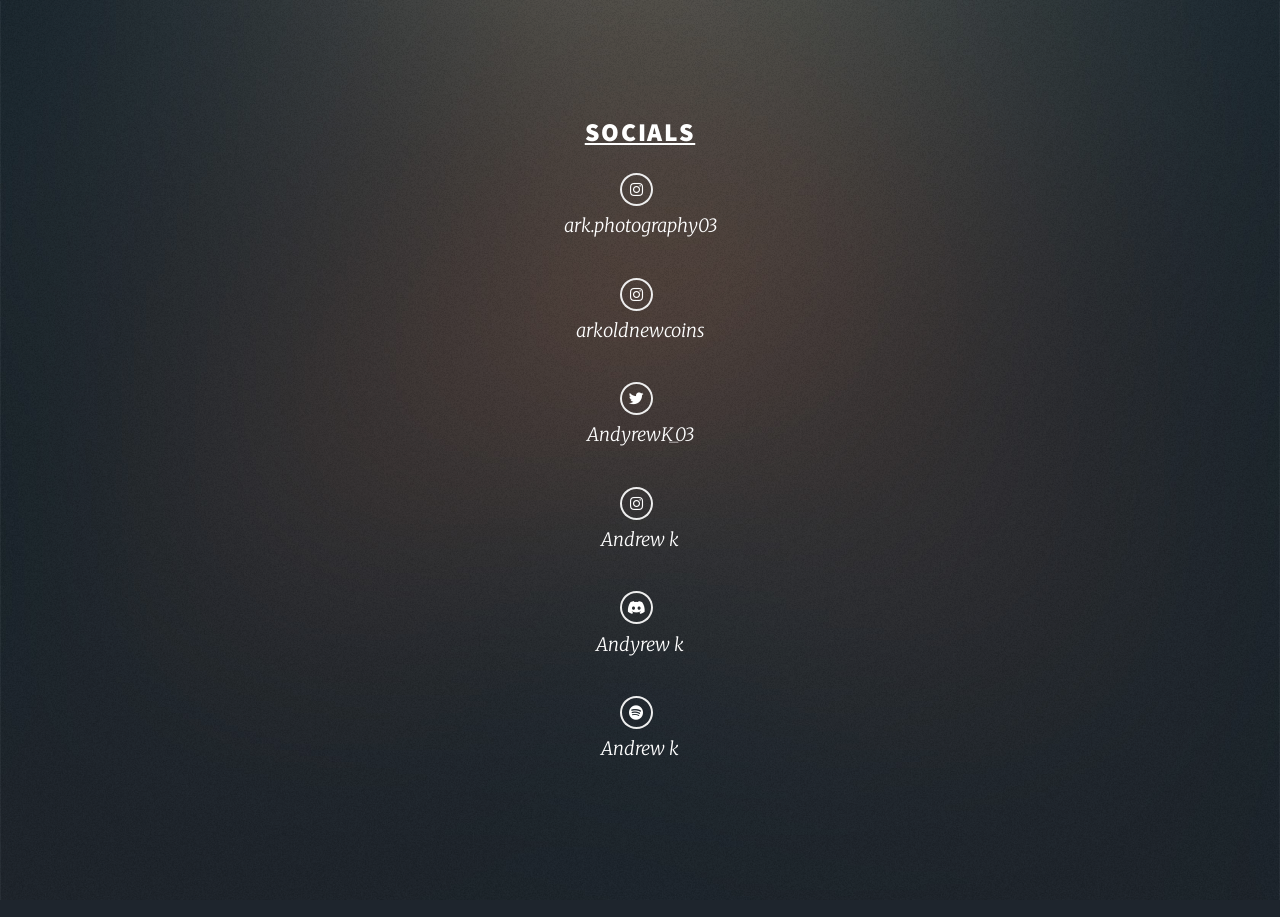
<file: index.html>
<!DOCTYPE HTML>
<!--
	Massively by HTML5 UP
	html5up.net | @ajlkn
	Free for personal and commercial use under the CCA 3.0 license (html5up.net/license)
-->
<html>
	<head>
		<title>Andyrew Smells xx</title>
		<meta charset="utf-8" />
		<meta name="viewport" content="width=device-width, initial-scale=1, user-scalable=no" />
		<link rel="stylesheet" href="assets/css/main.css" />
		<noscript><link rel="stylesheet" href="assets/css/noscript.css" /></noscript>
	</head>
	<body class="is-preload">
		<!-- Wrapper -->
			<div id="wrapper" class="fade-in">

				<!-- Intro <center>-->
						<div id="intro">
							<h2><u>Socials</u></h2>

								<ul class="icons alt">
									<li><a href="https://www.instagram.com/ark.photography03/" class="icon brands alt fa-instagram"><span class="label">Instagram</span></a></li><p>ark.photography03</p>
									<li><a href="https://www.instagram.com/arkoldnewcoins/" class="icon brands alt fa-instagram"><span class="label">Instagram</span></a></li><p>arkoldnewcoins</p>
									<li><a href="https://twitter.com/AndyrewK_03" class="icon brands alt fa-twitter"><span class="label">Twitter</span></a></li><p>AndyrewK_03</p>
									<li><a href="https://www.instagram.com/knealea03/" class="icon brands alt fa-instagram"><span class="label">Instagram</span></a></li><p>Andrew k</p>
									<li><a href="https://www.discordapp.com/users/329876202946822146" class="icon brands alt fa-discord"><span class="label">Discord</span></a></li><p>Andyrew k</p>
									<li><a href="https://open.spotify.com/user/21fi5szmxr3esyvjjf2cyejuq?si=f464086f47c94e32" class="icon brands alt fa-spotify"><span class="label">Spotify</span></a></li><p>Andrew k</p>
							</div>

		<!-- Scripts -->
			<script src="assets/js/jquery.min.js"></script>
			<script src="assets/js/jquery.scrollex.min.js"></script>
			<script src="assets/js/jquery.scrolly.min.js"></script>
			<script src="assets/js/browser.min.js"></script>
			<script src="assets/js/breakpoints.min.js"></script>
			<script src="assets/js/util.js"></script>
			<script src="assets/js/main.js"></script>

	</body>
</html>
</file>
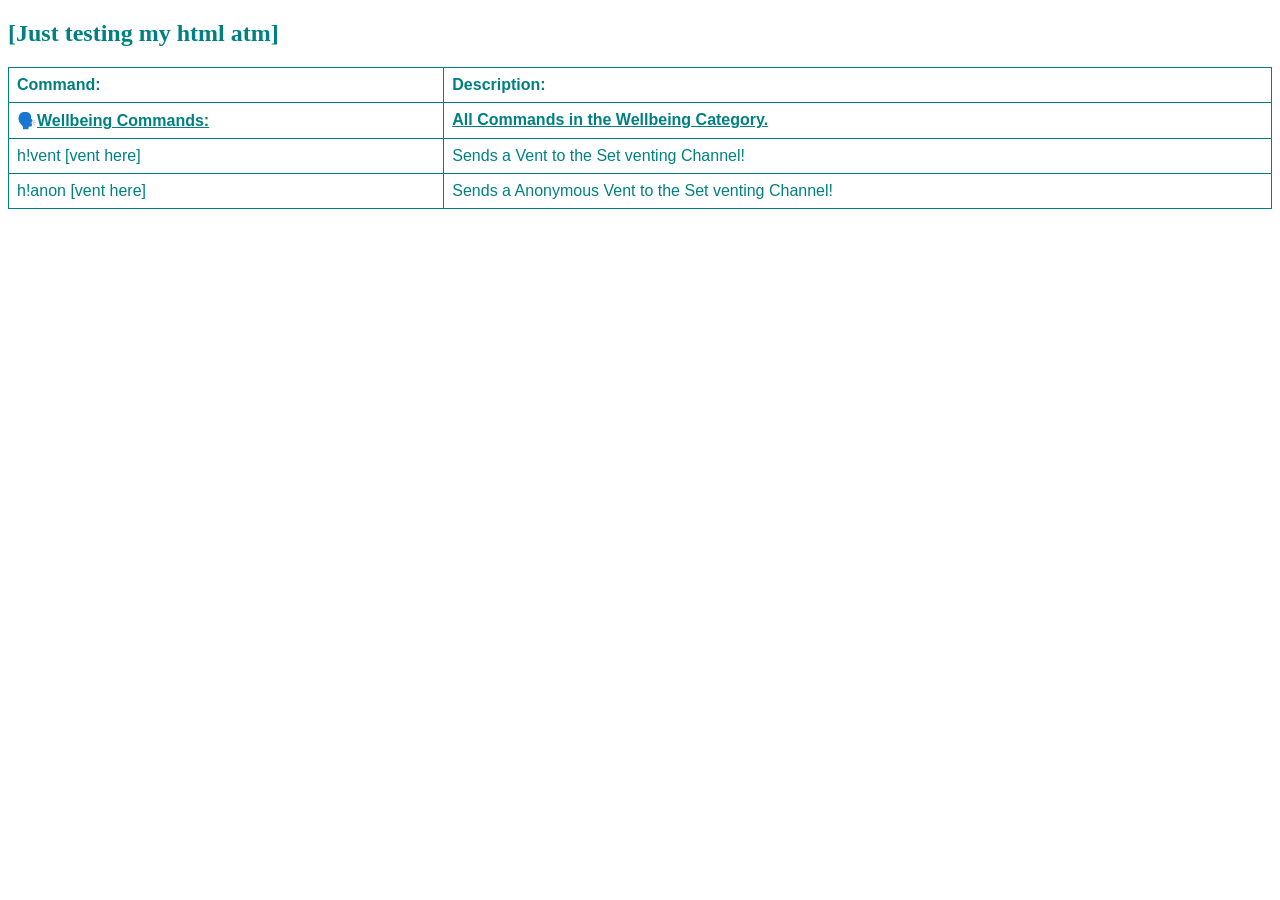
<file: snippet.html>
<!DOCTYPE html>
<html>
<head>
<style>
table {
  font-family: arial, sans-serif;
  border-collapse: collapse;
  width: 100%;
}

td, th {
  border: 1px solid #008080;
  text-align: left;
  padding: 8px;
}

</style>
</head>
<body>
  <font color="#008080">  
      <h2>[Just testing my html atm]</h2>
<table>
  <tr>
    <th>Command:</th>
    <th>Description:</th>
  </tr>
  <tr>
    <th>🗣️<u>Wellbeing Commands:</u></th>
    <th><u>All Commands in the Wellbeing Category.</u></th>
  </tr>
  <tr>
    <td>h!vent [vent here]</td>
    <td>Sends a Vent to the Set venting Channel!</td>
  </tr>
  <tr>
    <td>h!anon [vent here]</td>
    <td>Sends a Anonymous Vent to the Set venting Channel!</td>
  </tr>
</table>
</body>
</font>  
</html>
</file>
<file: assets/css/main.css>
@import url(fontawesome-all.min.css);
@import url("https://fonts.googleapis.com/css?family=Merriweather:300,700,300italic,700italic|Source+Sans+Pro:900");

/*
	Massively by HTML5 UP
	html5up.net | @ajlkn
	Free for personal and commercial use under the CCA 3.0 license (html5up.net/license)
*/

html, body, div, span, applet, object,
iframe, h1, h2, h3, h4, h5, h6, p, blockquote,
pre, a, abbr, acronym, address, big, cite,
code, del, dfn, em, img, ins, kbd, q, s, samp,
small, strike, strong, sub, sup, tt, var, b,
u, i, center, dl, dt, dd, ol, ul, li, fieldset,
form, label, legend, table, caption, tbody,
tfoot, thead, tr, th, td, article, aside,
canvas, details, embed, figure, figcaption,
footer, header, hgroup, menu, nav, output, ruby,
section, summary, time, mark, audio, video {
	margin: 0;
	padding: 0;
	border: 0;
	font-size: 100%;
	font: inherit;
	vertical-align: baseline;}

article, aside, details, figcaption, figure,
footer, header, hgroup, menu, nav, section {
	display: block;}

body {
	line-height: 1;
}

ol, ul {
	list-style: none;
}

blockquote, q {
	quotes: none;
}

	blockquote:before, blockquote:after, q:before, q:after {
		content: '';
		content: none;
	}

table {
	border-collapse: collapse;
	border-spacing: 0;
}

body {
	-webkit-text-size-adjust: none;
}

mark {
	background-color: transparent;
	color: inherit;
}

input::-moz-focus-inner {
	border: 0;
	padding: 0;
}

input, select, textarea {
	-moz-appearance: none;
	-webkit-appearance: none;
	-ms-appearance: none;
	appearance: none;
}

/* Basic */

	@-ms-viewport {
		width: device-width;
	}

	body {
		-ms-overflow-style: scrollbar;
	}

	@media screen and (max-width: 480px) {

		html, body {
			min-width: 320px;
		}

	}

	html {
		box-sizing: border-box;
	}

	*, *:before, *:after {
		box-sizing: inherit;
	}

	body {
		background-color: #1e252d;
	}

		body.is-preload *, body.is-preload *:before, body.is-preload *:after {
			-moz-animation: none !important;
			-webkit-animation: none !important;
			-ms-animation: none !important;
			animation: none !important;
			-moz-transition: none !important;
			-webkit-transition: none !important;
			-ms-transition: none !important;
			transition: none !important;
		}

/* Type */

	html {
		font-size: 16pt;
	}

		@media screen and (max-width: 1680px) {

			html {
				font-size: 12pt;
			}

		}

		@media screen and (max-width: 1280px) {

			html {
				font-size: 11pt;
			}

		}

		@media screen and (max-width: 360px) {

			html {
				font-size: 10pt;
			}

		}

	body {
		color: #212931;
	}

	body, input, select, textarea {
		font-family: "Merriweather", Georgia, serif;
		font-weight: 300;
		font-size: 1rem;
		line-height: 2.375;
	}

	a {
		-moz-transition: color 0.2s ease-in-out, background-color 0.2s ease-in-out, border-color 0.2s ease-in-out, box-shadow 0.2s ease-in-out;
		-webkit-transition: color 0.2s ease-in-out, background-color 0.2s ease-in-out, border-color 0.2s ease-in-out, box-shadow 0.2s ease-in-out;
		-ms-transition: color 0.2s ease-in-out, background-color 0.2s ease-in-out, border-color 0.2s ease-in-out, box-shadow 0.2s ease-in-out;
		transition: color 0.2s ease-in-out, background-color 0.2s ease-in-out, border-color 0.2s ease-in-out, box-shadow 0.2s ease-in-out;
		border-bottom: dotted 1px;
		text-decoration: none;
	}

		a:hover {
			border-bottom-color: transparent;
		}

	strong, b {
		font-weight: 600;
	}

	em, i {
		font-style: italic;
	}

	p {
		text-align: justify;
		margin: 0 0 2rem 0;
	}

	h1, h2, h3, h4, h5, h6 {
		font-family: "Source Sans Pro", Helvetica, sans-serif;
		font-weight: 900;
		line-height: 1.5;
		letter-spacing: 0.075em;
		text-transform: uppercase;
		margin: 0 0 1rem 0;
	}

		h1 a, h2 a, h3 a, h4 a, h5 a, h6 a {
			border-bottom: 0;
			color: inherit;
			text-decoration: none;
		}

	h1 {
		font-size: 4rem;
		line-height: 1.1;
		margin: 0 0 2rem 0;
	}

	h2 {
		font-size: 1.75rem;
		line-height: 1.3;
		margin: 0 0 1.5rem 0;
	}

	h3 {
		font-size: 1.25rem;
		margin: 0 0 1.5rem 0;
	}

	h4 {
		font-size: 1rem;
	}

	h5 {
		font-size: 0.9rem;
	}

	h6 {
		font-size: 0.8rem;
	}

	sub {
		font-size: 0.8rem;
		position: relative;
		top: 0.5rem;
	}

	sup {
		font-size: 0.8rem;
		position: relative;
		top: -0.5rem;
	}

	blockquote {
		border-left: solid 4px;
		font-style: italic;
		margin: 0 0 2rem 0;
		padding: 0.5rem 0 0.5rem 2rem;
	}

	code {
		border: solid 2px;
		font-family: "Courier New", monospace;
		font-size: 0.9rem;
		margin: 0 0.25rem;
		padding: 0.25rem 0.65rem;
	}

	pre {
		-webkit-overflow-scrolling: touch;
		font-family: "Courier New", monospace;
		font-size: 0.9rem;
		margin: 0 0 2rem 0;
	}

		pre code {
			display: block;
			line-height: 1.75;
			padding: 1rem 1.5rem;
			overflow-x: auto;
		}

	hr {
		border: 0;
		border-bottom: solid 2px;
		margin: 3rem 0;
	}

		hr.major {
			margin: 5rem 0;
		}

	.align-left {
		text-align: left;
	}

	.align-center {
		text-align: center;
	}

	.align-right {
		text-align: right;
	}

	input, select, textarea {
		color: #212931;
	}

	a {
		color: #212931;
		border-bottom-color: rgba(33, 41, 49, 0.5);
	}

		a:hover {
			border-bottom-color: transparent;
			color: #18bfef !important;
		}

	strong, b {
		color: #212931;
	}

	h1, h2, h3, h4, h5, h6 {
		color: #212931;
	}

	blockquote {
		border-left-color: #eeeeee;
	}

	code {
		background: rgba(220, 220, 220, 0.25);
		border-color: #eeeeee;
	}

	hr {
		border-bottom-color: #eeeeee;
	}

/* Row */

	.row {
		display: flex;
		flex-wrap: wrap;
		box-sizing: border-box;
		align-items: stretch;
	}

		.row > * {
			box-sizing: border-box;
		}

		.row.gtr-uniform > * > :last-child {
			margin-bottom: 0;
		}

		.row.aln-left {
			justify-content: flex-start;
		}

		.row.aln-center {
			justify-content: center;
		}

		.row.aln-right {
			justify-content: flex-end;
		}

		.row.aln-top {
			align-items: flex-start;
		}

		.row.aln-middle {
			align-items: center;
		}

		.row.aln-bottom {
			align-items: flex-end;
		}

		.row > .imp {
			order: -1;
		}

		.row > .col-1 {
			width: 8.33333%;
		}

		.row > .off-1 {
			margin-left: 8.33333%;
		}

		.row > .col-2 {
			width: 16.66667%;
		}

		.row > .off-2 {
			margin-left: 16.66667%;
		}

		.row > .col-3 {
			width: 25%;
		}

		.row > .off-3 {
			margin-left: 25%;
		}

		.row > .col-4 {
			width: 33.33333%;
		}

		.row > .off-4 {
			margin-left: 33.33333%;
		}

		.row > .col-5 {
			width: 41.66667%;
		}

		.row > .off-5 {
			margin-left: 41.66667%;
		}

		.row > .col-6 {
			width: 50%;
		}

		.row > .off-6 {
			margin-left: 50%;
		}

		.row > .col-7 {
			width: 58.33333%;
		}

		.row > .off-7 {
			margin-left: 58.33333%;
		}

		.row > .col-8 {
			width: 66.66667%;
		}

		.row > .off-8 {
			margin-left: 66.66667%;
		}

		.row > .col-9 {
			width: 75%;
		}

		.row > .off-9 {
			margin-left: 75%;
		}

		.row > .col-10 {
			width: 83.33333%;
		}

		.row > .off-10 {
			margin-left: 83.33333%;
		}

		.row > .col-11 {
			width: 91.66667%;
		}

		.row > .off-11 {
			margin-left: 91.66667%;
		}

		.row > .col-12 {
			width: 100%;
		}

		.row > .off-12 {
			margin-left: 100%;
		}

		.row.gtr-0 {
			margin-top: 0;
			margin-left: 0rem;
		}

			.row.gtr-0 > * {
				padding: 0 0 0 0rem;
			}

			.row.gtr-0.gtr-uniform {
				margin-top: 0rem;
			}

				.row.gtr-0.gtr-uniform > * {
					padding-top: 0rem;
				}

		.row.gtr-25 {
			margin-top: 0;
			margin-left: -0.375rem;
		}

			.row.gtr-25 > * {
				padding: 0 0 0 0.375rem;
			}

			.row.gtr-25.gtr-uniform {
				margin-top: -0.375rem;
			}

				.row.gtr-25.gtr-uniform > * {
					padding-top: 0.375rem;
				}

		.row.gtr-50 {
			margin-top: 0;
			margin-left: -0.75rem;
		}

			.row.gtr-50 > * {
				padding: 0 0 0 0.75rem;
			}

			.row.gtr-50.gtr-uniform {
				margin-top: -0.75rem;
			}

				.row.gtr-50.gtr-uniform > * {
					padding-top: 0.75rem;
				}

		.row {
			margin-top: 0;
			margin-left: -1.5rem;
		}

			.row > * {
				padding: 0 0 0 1.5rem;
			}

			.row.gtr-uniform {
				margin-top: -1.5rem;
			}

				.row.gtr-uniform > * {
					padding-top: 1.5rem;
				}

		.row.gtr-150 {
			margin-top: 0;
			margin-left: -2.25rem;
		}

			.row.gtr-150 > * {
				padding: 0 0 0 2.25rem;
			}

			.row.gtr-150.gtr-uniform {
				margin-top: -2.25rem;
			}

				.row.gtr-150.gtr-uniform > * {
					padding-top: 2.25rem;
				}

		.row.gtr-200 {
			margin-top: 0;
			margin-left: -3rem;
		}

			.row.gtr-200 > * {
				padding: 0 0 0 3rem;
			}

			.row.gtr-200.gtr-uniform {
				margin-top: -3rem;
			}

				.row.gtr-200.gtr-uniform > * {
					padding-top: 3rem;
				}

		@media screen and (max-width: 1680px) {

			.row {
				display: flex;
				flex-wrap: wrap;
				box-sizing: border-box;
				align-items: stretch;
			}

				.row > * {
					box-sizing: border-box;
				}

				.row.gtr-uniform > * > :last-child {
					margin-bottom: 0;
				}

				.row.aln-left {
					justify-content: flex-start;
				}

				.row.aln-center {
					justify-content: center;
				}

				.row.aln-right {
					justify-content: flex-end;
				}

				.row.aln-top {
					align-items: flex-start;
				}

				.row.aln-middle {
					align-items: center;
				}

				.row.aln-bottom {
					align-items: flex-end;
				}

				.row > .imp-xlarge {
					order: -1;
				}

				.row > .col-1-xlarge {
					width: 8.33333%;
				}

				.row > .off-1-xlarge {
					margin-left: 8.33333%;
				}

				.row > .col-2-xlarge {
					width: 16.66667%;
				}

				.row > .off-2-xlarge {
					margin-left: 16.66667%;
				}

				.row > .col-3-xlarge {
					width: 25%;
				}

				.row > .off-3-xlarge {
					margin-left: 25%;
				}

				.row > .col-4-xlarge {
					width: 33.33333%;
				}

				.row > .off-4-xlarge {
					margin-left: 33.33333%;
				}

				.row > .col-5-xlarge {
					width: 41.66667%;
				}

				.row > .off-5-xlarge {
					margin-left: 41.66667%;
				}

				.row > .col-6-xlarge {
					width: 50%;
				}

				.row > .off-6-xlarge {
					margin-left: 50%;
				}

				.row > .col-7-xlarge {
					width: 58.33333%;
				}

				.row > .off-7-xlarge {
					margin-left: 58.33333%;
				}

				.row > .col-8-xlarge {
					width: 66.66667%;
				}

				.row > .off-8-xlarge {
					margin-left: 66.66667%;
				}

				.row > .col-9-xlarge {
					width: 75%;
				}

				.row > .off-9-xlarge {
					margin-left: 75%;
				}

				.row > .col-10-xlarge {
					width: 83.33333%;
				}

				.row > .off-10-xlarge {
					margin-left: 83.33333%;
				}

				.row > .col-11-xlarge {
					width: 91.66667%;
				}

				.row > .off-11-xlarge {
					margin-left: 91.66667%;
				}

				.row > .col-12-xlarge {
					width: 100%;
				}

				.row > .off-12-xlarge {
					margin-left: 100%;
				}

				.row.gtr-0 {
					margin-top: 0;
					margin-left: 0rem;
				}

					.row.gtr-0 > * {
						padding: 0 0 0 0rem;
					}

					.row.gtr-0.gtr-uniform {
						margin-top: 0rem;
					}

						.row.gtr-0.gtr-uniform > * {
							padding-top: 0rem;
						}

				.row.gtr-25 {
					margin-top: 0;
					margin-left: -0.375rem;
				}

					.row.gtr-25 > * {
						padding: 0 0 0 0.375rem;
					}

					.row.gtr-25.gtr-uniform {
						margin-top: -0.375rem;
					}

						.row.gtr-25.gtr-uniform > * {
							padding-top: 0.375rem;
						}

				.row.gtr-50 {
					margin-top: 0;
					margin-left: -0.75rem;
				}

					.row.gtr-50 > * {
						padding: 0 0 0 0.75rem;
					}

					.row.gtr-50.gtr-uniform {
						margin-top: -0.75rem;
					}

						.row.gtr-50.gtr-uniform > * {
							padding-top: 0.75rem;
						}

				.row {
					margin-top: 0;
					margin-left: -1.5rem;
				}

					.row > * {
						padding: 0 0 0 1.5rem;
					}

					.row.gtr-uniform {
						margin-top: -1.5rem;
					}

						.row.gtr-uniform > * {
							padding-top: 1.5rem;
						}

				.row.gtr-150 {
					margin-top: 0;
					margin-left: -2.25rem;
				}

					.row.gtr-150 > * {
						padding: 0 0 0 2.25rem;
					}

					.row.gtr-150.gtr-uniform {
						margin-top: -2.25rem;
					}

						.row.gtr-150.gtr-uniform > * {
							padding-top: 2.25rem;
						}

				.row.gtr-200 {
					margin-top: 0;
					margin-left: -3rem;
				}

					.row.gtr-200 > * {
						padding: 0 0 0 3rem;
					}

					.row.gtr-200.gtr-uniform {
						margin-top: -3rem;
					}

						.row.gtr-200.gtr-uniform > * {
							padding-top: 3rem;
						}

		}

		@media screen and (max-width: 1280px) {

			.row {
				display: flex;
				flex-wrap: wrap;
				box-sizing: border-box;
				align-items: stretch;
			}

				.row > * {
					box-sizing: border-box;
				}

				.row.gtr-uniform > * > :last-child {
					margin-bottom: 0;
				}

				.row.aln-left {
					justify-content: flex-start;
				}

				.row.aln-center {
					justify-content: center;
				}

				.row.aln-right {
					justify-content: flex-end;
				}

				.row.aln-top {
					align-items: flex-start;
				}

				.row.aln-middle {
					align-items: center;
				}

				.row.aln-bottom {
					align-items: flex-end;
				}

				.row > .imp-large {
					order: -1;
				}

				.row > .col-1-large {
					width: 8.33333%;
				}

				.row > .off-1-large {
					margin-left: 8.33333%;
				}

				.row > .col-2-large {
					width: 16.66667%;
				}

				.row > .off-2-large {
					margin-left: 16.66667%;
				}

				.row > .col-3-large {
					width: 25%;
				}

				.row > .off-3-large {
					margin-left: 25%;
				}

				.row > .col-4-large {
					width: 33.33333%;
				}

				.row > .off-4-large {
					margin-left: 33.33333%;
				}

				.row > .col-5-large {
					width: 41.66667%;
				}

				.row > .off-5-large {
					margin-left: 41.66667%;
				}

				.row > .col-6-large {
					width: 50%;
				}

				.row > .off-6-large {
					margin-left: 50%;
				}

				.row > .col-7-large {
					width: 58.33333%;
				}

				.row > .off-7-large {
					margin-left: 58.33333%;
				}

				.row > .col-8-large {
					width: 66.66667%;
				}

				.row > .off-8-large {
					margin-left: 66.66667%;
				}

				.row > .col-9-large {
					width: 75%;
				}

				.row > .off-9-large {
					margin-left: 75%;
				}

				.row > .col-10-large {
					width: 83.33333%;
				}

				.row > .off-10-large {
					margin-left: 83.33333%;
				}

				.row > .col-11-large {
					width: 91.66667%;
				}

				.row > .off-11-large {
					margin-left: 91.66667%;
				}

				.row > .col-12-large {
					width: 100%;
				}

				.row > .off-12-large {
					margin-left: 100%;
				}

				.row.gtr-0 {
					margin-top: 0;
					margin-left: 0rem;
				}

					.row.gtr-0 > * {
						padding: 0 0 0 0rem;
					}

					.row.gtr-0.gtr-uniform {
						margin-top: 0rem;
					}

						.row.gtr-0.gtr-uniform > * {
							padding-top: 0rem;
						}

				.row.gtr-25 {
					margin-top: 0;
					margin-left: -0.375rem;
				}

					.row.gtr-25 > * {
						padding: 0 0 0 0.375rem;
					}

					.row.gtr-25.gtr-uniform {
						margin-top: -0.375rem;
					}

						.row.gtr-25.gtr-uniform > * {
							padding-top: 0.375rem;
						}

				.row.gtr-50 {
					margin-top: 0;
					margin-left: -0.75rem;
				}

					.row.gtr-50 > * {
						padding: 0 0 0 0.75rem;
					}

					.row.gtr-50.gtr-uniform {
						margin-top: -0.75rem;
					}

						.row.gtr-50.gtr-uniform > * {
							padding-top: 0.75rem;
						}

				.row {
					margin-top: 0;
					margin-left: -1.5rem;
				}

					.row > * {
						padding: 0 0 0 1.5rem;
					}

					.row.gtr-uniform {
						margin-top: -1.5rem;
					}

						.row.gtr-uniform > * {
							padding-top: 1.5rem;
						}

				.row.gtr-150 {
					margin-top: 0;
					margin-left: -2.25rem;
				}

					.row.gtr-150 > * {
						padding: 0 0 0 2.25rem;
					}

					.row.gtr-150.gtr-uniform {
						margin-top: -2.25rem;
					}

						.row.gtr-150.gtr-uniform > * {
							padding-top: 2.25rem;
						}

				.row.gtr-200 {
					margin-top: 0;
					margin-left: -3rem;
				}

					.row.gtr-200 > * {
						padding: 0 0 0 3rem;
					}

					.row.gtr-200.gtr-uniform {
						margin-top: -3rem;
					}

						.row.gtr-200.gtr-uniform > * {
							padding-top: 3rem;
						}

		}

		@media screen and (max-width: 980px) {

			.row {
				display: flex;
				flex-wrap: wrap;
				box-sizing: border-box;
				align-items: stretch;
			}

				.row > * {
					box-sizing: border-box;
				}

				.row.gtr-uniform > * > :last-child {
					margin-bottom: 0;
				}

				.row.aln-left {
					justify-content: flex-start;
				}

				.row.aln-center {
					justify-content: center;
				}

				.row.aln-right {
					justify-content: flex-end;
				}

				.row.aln-top {
					align-items: flex-start;
				}

				.row.aln-middle {
					align-items: center;
				}

				.row.aln-bottom {
					align-items: flex-end;
				}

				.row > .imp-medium {
					order: -1;
				}

				.row > .col-1-medium {
					width: 8.33333%;
				}

				.row > .off-1-medium {
					margin-left: 8.33333%;
				}

				.row > .col-2-medium {
					width: 16.66667%;
				}

				.row > .off-2-medium {
					margin-left: 16.66667%;
				}

				.row > .col-3-medium {
					width: 25%;
				}

				.row > .off-3-medium {
					margin-left: 25%;
				}

				.row > .col-4-medium {
					width: 33.33333%;
				}

				.row > .off-4-medium {
					margin-left: 33.33333%;
				}

				.row > .col-5-medium {
					width: 41.66667%;
				}

				.row > .off-5-medium {
					margin-left: 41.66667%;
				}

				.row > .col-6-medium {
					width: 50%;
				}

				.row > .off-6-medium {
					margin-left: 50%;
				}

				.row > .col-7-medium {
					width: 58.33333%;
				}

				.row > .off-7-medium {
					margin-left: 58.33333%;
				}

				.row > .col-8-medium {
					width: 66.66667%;
				}

				.row > .off-8-medium {
					margin-left: 66.66667%;
				}

				.row > .col-9-medium {
					width: 75%;
				}

				.row > .off-9-medium {
					margin-left: 75%;
				}

				.row > .col-10-medium {
					width: 83.33333%;
				}

				.row > .off-10-medium {
					margin-left: 83.33333%;
				}

				.row > .col-11-medium {
					width: 91.66667%;
				}

				.row > .off-11-medium {
					margin-left: 91.66667%;
				}

				.row > .col-12-medium {
					width: 100%;
				}

				.row > .off-12-medium {
					margin-left: 100%;
				}

				.row.gtr-0 {
					margin-top: 0;
					margin-left: 0rem;
				}

					.row.gtr-0 > * {
						padding: 0 0 0 0rem;
					}

					.row.gtr-0.gtr-uniform {
						margin-top: 0rem;
					}

						.row.gtr-0.gtr-uniform > * {
							padding-top: 0rem;
						}

				.row.gtr-25 {
					margin-top: 0;
					margin-left: -0.375rem;
				}

					.row.gtr-25 > * {
						padding: 0 0 0 0.375rem;
					}

					.row.gtr-25.gtr-uniform {
						margin-top: -0.375rem;
					}

						.row.gtr-25.gtr-uniform > * {
							padding-top: 0.375rem;
						}

				.row.gtr-50 {
					margin-top: 0;
					margin-left: -0.75rem;
				}

					.row.gtr-50 > * {
						padding: 0 0 0 0.75rem;
					}

					.row.gtr-50.gtr-uniform {
						margin-top: -0.75rem;
					}

						.row.gtr-50.gtr-uniform > * {
							padding-top: 0.75rem;
						}

				.row {
					margin-top: 0;
					margin-left: -1.5rem;
				}

					.row > * {
						padding: 0 0 0 1.5rem;
					}

					.row.gtr-uniform {
						margin-top: -1.5rem;
					}

						.row.gtr-uniform > * {
							padding-top: 1.5rem;
						}

				.row.gtr-150 {
					margin-top: 0;
					margin-left: -2.25rem;
				}

					.row.gtr-150 > * {
						padding: 0 0 0 2.25rem;
					}

					.row.gtr-150.gtr-uniform {
						margin-top: -2.25rem;
					}

						.row.gtr-150.gtr-uniform > * {
							padding-top: 2.25rem;
						}

				.row.gtr-200 {
					margin-top: 0;
					margin-left: -3rem;
				}

					.row.gtr-200 > * {
						padding: 0 0 0 3rem;
					}

					.row.gtr-200.gtr-uniform {
						margin-top: -3rem;
					}

						.row.gtr-200.gtr-uniform > * {
							padding-top: 3rem;
						}

		}

		@media screen and (max-width: 736px) {

			.row {
				display: flex;
				flex-wrap: wrap;
				box-sizing: border-box;
				align-items: stretch;
			}

				.row > * {
					box-sizing: border-box;
				}

				.row.gtr-uniform > * > :last-child {
					margin-bottom: 0;
				}

				.row.aln-left {
					justify-content: flex-start;
				}

				.row.aln-center {
					justify-content: center;
				}

				.row.aln-right {
					justify-content: flex-end;
				}

				.row.aln-top {
					align-items: flex-start;
				}

				.row.aln-middle {
					align-items: center;
				}

				.row.aln-bottom {
					align-items: flex-end;
				}

				.row > .imp-small {
					order: -1;
				}

				.row > .col-1-small {
					width: 8.33333%;
				}

				.row > .off-1-small {
					margin-left: 8.33333%;
				}

				.row > .col-2-small {
					width: 16.66667%;
				}

				.row > .off-2-small {
					margin-left: 16.66667%;
				}

				.row > .col-3-small {
					width: 25%;
				}

				.row > .off-3-small {
					margin-left: 25%;
				}

				.row > .col-4-small {
					width: 33.33333%;
				}

				.row > .off-4-small {
					margin-left: 33.33333%;
				}

				.row > .col-5-small {
					width: 41.66667%;
				}

				.row > .off-5-small {
					margin-left: 41.66667%;
				}

				.row > .col-6-small {
					width: 50%;
				}

				.row > .off-6-small {
					margin-left: 50%;
				}

				.row > .col-7-small {
					width: 58.33333%;
				}

				.row > .off-7-small {
					margin-left: 58.33333%;
				}

				.row > .col-8-small {
					width: 66.66667%;
				}

				.row > .off-8-small {
					margin-left: 66.66667%;
				}

				.row > .col-9-small {
					width: 75%;
				}

				.row > .off-9-small {
					margin-left: 75%;
				}

				.row > .col-10-small {
					width: 83.33333%;
				}

				.row > .off-10-small {
					margin-left: 83.33333%;
				}

				.row > .col-11-small {
					width: 91.66667%;
				}

				.row > .off-11-small {
					margin-left: 91.66667%;
				}

				.row > .col-12-small {
					width: 100%;
				}

				.row > .off-12-small {
					margin-left: 100%;
				}

				.row.gtr-0 {
					margin-top: 0;
					margin-left: 0rem;
				}

					.row.gtr-0 > * {
						padding: 0 0 0 0rem;
					}

					.row.gtr-0.gtr-uniform {
						margin-top: 0rem;
					}

						.row.gtr-0.gtr-uniform > * {
							padding-top: 0rem;
						}

				.row.gtr-25 {
					margin-top: 0;
					margin-left: -0.375rem;
				}

					.row.gtr-25 > * {
						padding: 0 0 0 0.375rem;
					}

					.row.gtr-25.gtr-uniform {
						margin-top: -0.375rem;
					}

						.row.gtr-25.gtr-uniform > * {
							padding-top: 0.375rem;
						}

				.row.gtr-50 {
					margin-top: 0;
					margin-left: -0.75rem;
				}

					.row.gtr-50 > * {
						padding: 0 0 0 0.75rem;
					}

					.row.gtr-50.gtr-uniform {
						margin-top: -0.75rem;
					}

						.row.gtr-50.gtr-uniform > * {
							padding-top: 0.75rem;
						}

				.row {
					margin-top: 0;
					margin-left: -1.5rem;
				}

					.row > * {
						padding: 0 0 0 1.5rem;
					}

					.row.gtr-uniform {
						margin-top: -1.5rem;
					}

						.row.gtr-uniform > * {
							padding-top: 1.5rem;
						}

				.row.gtr-150 {
					margin-top: 0;
					margin-left: -2.25rem;
				}

					.row.gtr-150 > * {
						padding: 0 0 0 2.25rem;
					}

					.row.gtr-150.gtr-uniform {
						margin-top: -2.25rem;
					}

						.row.gtr-150.gtr-uniform > * {
							padding-top: 2.25rem;
						}

				.row.gtr-200 {
					margin-top: 0;
					margin-left: -3rem;
				}

					.row.gtr-200 > * {
						padding: 0 0 0 3rem;
					}

					.row.gtr-200.gtr-uniform {
						margin-top: -3rem;
					}

						.row.gtr-200.gtr-uniform > * {
							padding-top: 3rem;
						}

		}

		@media screen and (max-width: 480px) {

			.row {
				display: flex;
				flex-wrap: wrap;
				box-sizing: border-box;
				align-items: stretch;
			}

				.row > * {
					box-sizing: border-box;
				}

				.row.gtr-uniform > * > :last-child {
					margin-bottom: 0;
				}

				.row.aln-left {
					justify-content: flex-start;
				}

				.row.aln-center {
					justify-content: center;
				}

				.row.aln-right {
					justify-content: flex-end;
				}

				.row.aln-top {
					align-items: flex-start;
				}

				.row.aln-middle {
					align-items: center;
				}

				.row.aln-bottom {
					align-items: flex-end;
				}

				.row > .imp-xsmall {
					order: -1;
				}

				.row > .col-1-xsmall {
					width: 8.33333%;
				}

				.row > .off-1-xsmall {
					margin-left: 8.33333%;
				}

				.row > .col-2-xsmall {
					width: 16.66667%;
				}

				.row > .off-2-xsmall {
					margin-left: 16.66667%;
				}

				.row > .col-3-xsmall {
					width: 25%;
				}

				.row > .off-3-xsmall {
					margin-left: 25%;
				}

				.row > .col-4-xsmall {
					width: 33.33333%;
				}

				.row > .off-4-xsmall {
					margin-left: 33.33333%;
				}

				.row > .col-5-xsmall {
					width: 41.66667%;
				}

				.row > .off-5-xsmall {
					margin-left: 41.66667%;
				}

				.row > .col-6-xsmall {
					width: 50%;
				}

				.row > .off-6-xsmall {
					margin-left: 50%;
				}

				.row > .col-7-xsmall {
					width: 58.33333%;
				}

				.row > .off-7-xsmall {
					margin-left: 58.33333%;
				}

				.row > .col-8-xsmall {
					width: 66.66667%;
				}

				.row > .off-8-xsmall {
					margin-left: 66.66667%;
				}

				.row > .col-9-xsmall {
					width: 75%;
				}

				.row > .off-9-xsmall {
					margin-left: 75%;
				}

				.row > .col-10-xsmall {
					width: 83.33333%;
				}

				.row > .off-10-xsmall {
					margin-left: 83.33333%;
				}

				.row > .col-11-xsmall {
					width: 91.66667%;
				}

				.row > .off-11-xsmall {
					margin-left: 91.66667%;
				}

				.row > .col-12-xsmall {
					width: 100%;
				}

				.row > .off-12-xsmall {
					margin-left: 100%;
				}

				.row.gtr-0 {
					margin-top: 0;
					margin-left: 0rem;
				}

					.row.gtr-0 > * {
						padding: 0 0 0 0rem;
					}

					.row.gtr-0.gtr-uniform {
						margin-top: 0rem;
					}

						.row.gtr-0.gtr-uniform > * {
							padding-top: 0rem;
						}

				.row.gtr-25 {
					margin-top: 0;
					margin-left: -0.375rem;
				}

					.row.gtr-25 > * {
						padding: 0 0 0 0.375rem;
					}

					.row.gtr-25.gtr-uniform {
						margin-top: -0.375rem;
					}

						.row.gtr-25.gtr-uniform > * {
							padding-top: 0.375rem;
						}

				.row.gtr-50 {
					margin-top: 0;
					margin-left: -0.75rem;
				}

					.row.gtr-50 > * {
						padding: 0 0 0 0.75rem;
					}

					.row.gtr-50.gtr-uniform {
						margin-top: -0.75rem;
					}

						.row.gtr-50.gtr-uniform > * {
							padding-top: 0.75rem;
						}

				.row {
					margin-top: 0;
					margin-left: -1.5rem;
				}

					.row > * {
						padding: 0 0 0 1.5rem;
					}

					.row.gtr-uniform {
						margin-top: -1.5rem;
					}

						.row.gtr-uniform > * {
							padding-top: 1.5rem;
						}

				.row.gtr-150 {
					margin-top: 0;
					margin-left: -2.25rem;
				}

					.row.gtr-150 > * {
						padding: 0 0 0 2.25rem;
					}

					.row.gtr-150.gtr-uniform {
						margin-top: -2.25rem;
					}

						.row.gtr-150.gtr-uniform > * {
							padding-top: 2.25rem;
						}

				.row.gtr-200 {
					margin-top: 0;
					margin-left: -3rem;
				}

					.row.gtr-200 > * {
						padding: 0 0 0 3rem;
					}

					.row.gtr-200.gtr-uniform {
						margin-top: -3rem;
					}

						.row.gtr-200.gtr-uniform > * {
							padding-top: 3rem;
						}

		}

		@media screen and (max-width: 360px) {

			.row {
				display: flex;
				flex-wrap: wrap;
				box-sizing: border-box;
				align-items: stretch;
			}

				.row > * {
					box-sizing: border-box;
				}

				.row.gtr-uniform > * > :last-child {
					margin-bottom: 0;
				}

				.row.aln-left {
					justify-content: flex-start;
				}

				.row.aln-center {
					justify-content: center;
				}

				.row.aln-right {
					justify-content: flex-end;
				}

				.row.aln-top {
					align-items: flex-start;
				}

				.row.aln-middle {
					align-items: center;
				}

				.row.aln-bottom {
					align-items: flex-end;
				}

				.row > .imp-xxsmall {
					order: -1;
				}

				.row > .col-1-xxsmall {
					width: 8.33333%;
				}

				.row > .off-1-xxsmall {
					margin-left: 8.33333%;
				}

				.row > .col-2-xxsmall {
					width: 16.66667%;
				}

				.row > .off-2-xxsmall {
					margin-left: 16.66667%;
				}

				.row > .col-3-xxsmall {
					width: 25%;
				}

				.row > .off-3-xxsmall {
					margin-left: 25%;
				}

				.row > .col-4-xxsmall {
					width: 33.33333%;
				}

				.row > .off-4-xxsmall {
					margin-left: 33.33333%;
				}

				.row > .col-5-xxsmall {
					width: 41.66667%;
				}

				.row > .off-5-xxsmall {
					margin-left: 41.66667%;
				}

				.row > .col-6-xxsmall {
					width: 50%;
				}

				.row > .off-6-xxsmall {
					margin-left: 50%;
				}

				.row > .col-7-xxsmall {
					width: 58.33333%;
				}

				.row > .off-7-xxsmall {
					margin-left: 58.33333%;
				}

				.row > .col-8-xxsmall {
					width: 66.66667%;
				}

				.row > .off-8-xxsmall {
					margin-left: 66.66667%;
				}

				.row > .col-9-xxsmall {
					width: 75%;
				}

				.row > .off-9-xxsmall {
					margin-left: 75%;
				}

				.row > .col-10-xxsmall {
					width: 83.33333%;
				}

				.row > .off-10-xxsmall {
					margin-left: 83.33333%;
				}

				.row > .col-11-xxsmall {
					width: 91.66667%;
				}

				.row > .off-11-xxsmall {
					margin-left: 91.66667%;
				}

				.row > .col-12-xxsmall {
					width: 100%;
				}

				.row > .off-12-xxsmall {
					margin-left: 100%;
				}

				.row.gtr-0 {
					margin-top: 0;
					margin-left: 0rem;
				}

					.row.gtr-0 > * {
						padding: 0 0 0 0rem;
					}

					.row.gtr-0.gtr-uniform {
						margin-top: 0rem;
					}

						.row.gtr-0.gtr-uniform > * {
							padding-top: 0rem;
						}

				.row.gtr-25 {
					margin-top: 0;
					margin-left: -0.375rem;
				}

					.row.gtr-25 > * {
						padding: 0 0 0 0.375rem;
					}

					.row.gtr-25.gtr-uniform {
						margin-top: -0.375rem;
					}

						.row.gtr-25.gtr-uniform > * {
							padding-top: 0.375rem;
						}

				.row.gtr-50 {
					margin-top: 0;
					margin-left: -0.75rem;
				}

					.row.gtr-50 > * {
						padding: 0 0 0 0.75rem;
					}

					.row.gtr-50.gtr-uniform {
						margin-top: -0.75rem;
					}

						.row.gtr-50.gtr-uniform > * {
							padding-top: 0.75rem;
						}

				.row {
					margin-top: 0;
					margin-left: -1.5rem;
				}

					.row > * {
						padding: 0 0 0 1.5rem;
					}

					.row.gtr-uniform {
						margin-top: -1.5rem;
					}

						.row.gtr-uniform > * {
							padding-top: 1.5rem;
						}

				.row.gtr-150 {
					margin-top: 0;
					margin-left: -2.25rem;
				}

					.row.gtr-150 > * {
						padding: 0 0 0 2.25rem;
					}

					.row.gtr-150.gtr-uniform {
						margin-top: -2.25rem;
					}

						.row.gtr-150.gtr-uniform > * {
							padding-top: 2.25rem;
						}

				.row.gtr-200 {
					margin-top: 0;
					margin-left: -3rem;
				}

					.row.gtr-200 > * {
						padding: 0 0 0 3rem;
					}

					.row.gtr-200.gtr-uniform {
						margin-top: -3rem;
					}

						.row.gtr-200.gtr-uniform > * {
							padding-top: 3rem;
						}

		}

/* Box */

	.box {
		border: solid 2px;
		margin-bottom: 2rem;
		padding: 1.5rem;
	}

		.box > :last-child,
		.box > :last-child > :last-child,
		.box > :last-child > :last-child > :last-child {
			margin-bottom: 0;
		}

		.box.alt {
			border: 0;
			border-radius: 0;
			padding: 0;
		}

	.box {
		border-color: #eeeeee;
	}

/* Button */

	input[type="submit"],
	input[type="reset"],
	input[type="button"],
	button,
	.button {
		-moz-appearance: none;
		-webkit-appearance: none;
		-ms-appearance: none;
		appearance: none;
		-moz-transition: background-color 0.2s ease-in-out, box-shadow 0.2s ease-in-out, color 0.2s ease-in-out;
		-webkit-transition: background-color 0.2s ease-in-out, box-shadow 0.2s ease-in-out, color 0.2s ease-in-out;
		-ms-transition: background-color 0.2s ease-in-out, box-shadow 0.2s ease-in-out, color 0.2s ease-in-out;
		transition: background-color 0.2s ease-in-out, box-shadow 0.2s ease-in-out, color 0.2s ease-in-out;
		border: 0;
		border-radius: 0;
		cursor: pointer;
		display: inline-block;
		font-family: "Source Sans Pro", Helvetica, sans-serif;
		font-size: 0.8rem;
		font-weight: 900;
		letter-spacing: 0.075em;
		height: 3rem;
		line-height: 3rem;
		padding: 0 2rem;
		text-align: center;
		text-decoration: none;
		text-transform: uppercase;
		white-space: nowrap;
	}

		input[type="submit"].icon:before,
		input[type="reset"].icon:before,
		input[type="button"].icon:before,
		button.icon:before,
		.button.icon:before {
			margin-right: 0.5rem;
		}

		input[type="submit"].icon.solo,
		input[type="reset"].icon.solo,
		input[type="button"].icon.solo,
		button.icon.solo,
		.button.icon.solo {
			position: relative;
			width: 4rem;
			height: 4rem;
			line-height: 4rem;
			border-radius: 4rem;
			text-indent: 4rem;
			overflow: hidden;
			padding: 0;
			white-space: nowrap;
		}

			input[type="submit"].icon.solo:before,
			input[type="reset"].icon.solo:before,
			input[type="button"].icon.solo:before,
			button.icon.solo:before,
			.button.icon.solo:before {
				position: absolute;
				display: block;
				top: 0;
				left: 0;
				width: inherit;
				height: inherit;
				line-height: inherit;
				font-size: 1.25rem;
				margin-right: 0;
				text-align: center;
				text-indent: 0;
			}

		input[type="submit"].fit,
		input[type="reset"].fit,
		input[type="button"].fit,
		button.fit,
		.button.fit {
			width: 100%;
		}

		input[type="submit"].small,
		input[type="reset"].small,
		input[type="button"].small,
		button.small,
		.button.small {
			font-size: 0.7rem;
			height: 2.5rem;
			line-height: 2.5rem;
			padding: 0 1.5rem;
		}

		input[type="submit"].large,
		input[type="reset"].large,
		input[type="button"].large,
		button.large,
		.button.large {
			font-size: 0.9rem;
			height: 3.5rem;
			line-height: 3.5rem;
			padding: 0 2.75rem;
		}

		@media screen and (max-width: 980px) {

			input[type="submit"],
			input[type="reset"],
			input[type="button"],
			button,
			.button {
				font-size: 0.9rem;
				height: 3.25rem;
				line-height: 3.25rem;
			}

				input[type="submit"].large,
				input[type="reset"].large,
				input[type="button"].large,
				button.large,
				.button.large {
					font-size: 1rem;
					height: 3.75rem;
					line-height: 3.75rem;
				}

		}

		input[type="submit"].disabled, input[type="submit"]:disabled,
		input[type="reset"].disabled,
		input[type="reset"]:disabled,
		input[type="button"].disabled,
		input[type="button"]:disabled,
		button.disabled,
		button:disabled,
		.button.disabled,
		.button:disabled {
			pointer-events: none;
			opacity: 0.25;
		}

	input[type="submit"],
	input[type="reset"],
	input[type="button"],
	button,
	.button {
		background-color: transparent;
		box-shadow: inset 0 0 0 2px #212931;
		color: #212931 !important;
	}

		input[type="submit"]:hover,
		input[type="reset"]:hover,
		input[type="button"]:hover,
		button:hover,
		.button:hover {
			box-shadow: inset 0 0 0 2px #18bfef;
			color: #18bfef !important;
		}

		input[type="submit"].primary,
		input[type="reset"].primary,
		input[type="button"].primary,
		button.primary,
		.button.primary {
			background-color: #212931;
			box-shadow: none;
			color: #ffffff !important;
		}

			input[type="submit"].primary:hover,
			input[type="reset"].primary:hover,
			input[type="button"].primary:hover,
			button.primary:hover,
			.button.primary:hover {
				background-color: #18bfef;
			}

/* Form */

	form {
		margin: 0 0 2rem 0;
	}

		form > :last-child {
			margin-bottom: 0;
		}

		form > .fields {
			display: -moz-flex;
			display: -webkit-flex;
			display: -ms-flex;
			display: flex;
			-moz-flex-wrap: wrap;
			-webkit-flex-wrap: wrap;
			-ms-flex-wrap: wrap;
			flex-wrap: wrap;
			width: calc(100% + 3rem);
			margin: -1.5rem 0 2rem -1.5rem;
		}

			form > .fields > .field {
				-moz-flex-grow: 0;
				-webkit-flex-grow: 0;
				-ms-flex-grow: 0;
				flex-grow: 0;
				-moz-flex-shrink: 0;
				-webkit-flex-shrink: 0;
				-ms-flex-shrink: 0;
				flex-shrink: 0;
				padding: 1.5rem 0 0 1.5rem;
				width: calc(100% - 1.5rem);
			}

				form > .fields > .field.half {
					width: calc(50% - 0.75rem);
				}

				form > .fields > .field.third {
					width: calc(100%/3 - 0.5rem);
				}

				form > .fields > .field.quarter {
					width: calc(25% - 0.375rem);
				}

		@media screen and (max-width: 480px) {

			form > .fields {
				width: calc(100% + 3rem);
				margin: -1.5rem 0 2rem -1.5rem;
			}

				form > .fields > .field {
					padding: 1.5rem 0 0 1.5rem;
					width: calc(100% - 1.5rem);
				}

					form > .fields > .field.half {
						width: calc(100% - 1.5rem);
					}

					form > .fields > .field.third {
						width: calc(100% - 1.5rem);
					}

					form > .fields > .field.quarter {
						width: calc(100% - 1.5rem);
					}

		}

	label {
		display: block;
		font-family: "Source Sans Pro", Helvetica, sans-serif;
		font-weight: 900;
		line-height: 1.5;
		letter-spacing: 0.075em;
		font-size: 0.8rem;
		text-transform: uppercase;
		margin: 0 0 0.75rem 0;
	}

		@media screen and (max-width: 980px) {

			label {
				font-size: 0.9rem;
			}

		}

	input[type="text"],
	input[type="password"],
	input[type="email"],
	select,
	textarea {
		-moz-appearance: none;
		-webkit-appearance: none;
		-ms-appearance: none;
		appearance: none;
		background: transparent;
		border-radius: 0;
		border: solid 2px;
		color: inherit;
		display: block;
		outline: 0;
		padding: 0 1rem;
		text-decoration: none;
		width: 100%;
	}

		input[type="text"]:invalid,
		input[type="password"]:invalid,
		input[type="email"]:invalid,
		select:invalid,
		textarea:invalid {
			box-shadow: none;
		}

	select {
		background-size: 1.25rem;
		background-repeat: no-repeat;
		background-position: calc(100% - 1rem) center;
		height: 3rem;
		padding-right: 3rem;
		text-overflow: ellipsis;
	}

		select:focus::-ms-value {
			background-color: transparent;
		}

		select::-ms-expand {
			display: none;
		}

	input[type="text"],
	input[type="password"],
	input[type="email"],
	select {
		height: 3rem;
	}

	textarea {
		padding: 0.75rem 1rem;
	}

	input[type="checkbox"],
	input[type="radio"] {
		-moz-appearance: none;
		-webkit-appearance: none;
		-ms-appearance: none;
		appearance: none;
		display: block;
		float: left;
		margin-right: -2rem;
		opacity: 0;
		width: 1rem;
		z-index: -1;
	}

		input[type="checkbox"] + label,
		input[type="radio"] + label {
			text-decoration: none;
			cursor: pointer;
			display: inline-block;
			font-size: 1rem;
			letter-spacing: 0;
			font-family: "Merriweather", Georgia, serif;
			text-transform: none;
			font-weight: 300;
			padding-left: 2.8rem;
			padding-right: 1rem;
			position: relative;
		}

			input[type="checkbox"] + label:before,
			input[type="radio"] + label:before {
				-moz-osx-font-smoothing: grayscale;
				-webkit-font-smoothing: antialiased;
				display: inline-block;
				font-style: normal;
				font-variant: normal;
				text-rendering: auto;
				line-height: 1;
				text-transform: none !important;
				font-family: 'Font Awesome 5 Free';
				font-weight: 900;
			}

			input[type="checkbox"] + label:before,
			input[type="radio"] + label:before {
				border-radius: 0;
				border: solid 2px;
				content: '';
				display: inline-block;
				font-size: 0.8rem;
				height: 1.8rem;
				left: 0;
				line-height: 1.65rem;
				position: absolute;
				text-align: center;
				top: -0.125rem;
				width: 1.8rem;
			}

		input[type="checkbox"]:checked + label:before,
		input[type="radio"]:checked + label:before {
			content: '\f00c';
		}

	input[type="checkbox"] + label:before {
		border-radius: 0;
	}

	input[type="radio"] + label:before {
		border-radius: 100%;
	}

	::-webkit-input-placeholder {
		opacity: 1.0;
	}

	:-moz-placeholder {
		opacity: 1.0;
	}

	::-moz-placeholder {
		opacity: 1.0;
	}

	:-ms-input-placeholder {
		opacity: 1.0;
	}

	label {
		color: #212931;
	}

	input[type="text"],
	input[type="password"],
	input[type="email"],
	select,
	textarea {
		border-color: #eeeeee;
	}

		input[type="text"]:focus,
		input[type="password"]:focus,
		input[type="email"]:focus,
		select:focus,
		textarea:focus {
			border-color: #18bfef;
		}

	select {
		background-image: url("data:image/svg+xml;charset=utf8,%3Csvg xmlns='http://www.w3.org/2000/svg' width='40' height='40' preserveAspectRatio='none' viewBox='0 0 40 40'%3E%3Cpath d='M9.4,12.3l10.4,10.4l10.4-10.4c0.2-0.2,0.5-0.4,0.9-0.4c0.3,0,0.6,0.1,0.9,0.4l3.3,3.3c0.2,0.2,0.4,0.5,0.4,0.9 c0,0.4-0.1,0.6-0.4,0.9L20.7,31.9c-0.2,0.2-0.5,0.4-0.9,0.4c-0.3,0-0.6-0.1-0.9-0.4L4.3,17.3c-0.2-0.2-0.4-0.5-0.4-0.9 c0-0.4,0.1-0.6,0.4-0.9l3.3-3.3c0.2-0.2,0.5-0.4,0.9-0.4S9.1,12.1,9.4,12.3z' fill='%23eeeeee' /%3E%3C/svg%3E");
	}

		select option {
			background-color: #ffffff;
			color: #212931;
		}

	.select-wrapper:before {
		color: #eeeeee;
	}

	input[type="checkbox"] + label,
	input[type="radio"] + label {
		color: #212931;
	}

		input[type="checkbox"] + label:before,
		input[type="radio"] + label:before {
			border-color: #eeeeee;
		}

	input[type="checkbox"]:checked + label:before,
	input[type="radio"]:checked + label:before {
		background-color: #212931;
		border-color: #212931;
		color: #ffffff;
	}

	input[type="checkbox"]:focus + label:before,
	input[type="radio"]:focus + label:before {
		border-color: #18bfef;
	}

	::-webkit-input-placeholder {
		color: #909498 !important;
	}

	:-moz-placeholder {
		color: #909498 !important;
	}

	::-moz-placeholder {
		color: #909498 !important;
	}

	:-ms-input-placeholder {
		color: #909498 !important;
	}

	.formerize-placeholder {
		color: #909498 !important;
	}

/* Icon */

	.icon {
		text-decoration: none;
		border-bottom: none;
		position: relative;
	}

		.icon:before {
			-moz-osx-font-smoothing: grayscale;
			-webkit-font-smoothing: antialiased;
			display: inline-block;
			font-style: normal;
			font-variant: normal;
			text-rendering: auto;
			line-height: 1;
			text-transform: none !important;
			font-family: 'Font Awesome 5 Free';
			font-weight: 400;
		}

		.icon > .label {
			display: none;
		}

		.icon:before {
			line-height: inherit;
		}

		.icon.solid:before {
			font-weight: 900;
		}

		.icon.brands:before {
			font-family: 'Font Awesome 5 Brands';
		}

/* Image */

	.image {
		border: 0;
		display: inline-block;
		position: relative;
	}

		.image img {
			display: block;
		}

		.image.left, .image.right {
			max-width: 40%;
		}

			.image.left img, .image.right img {
				width: 100%;
			}

		.image.left {
			float: left;
			margin: 0 2rem 2rem 0;
			top: 0.75rem;
		}

		.image.right {
			float: right;
			margin: 0 0 2rem 2rem;
			top: 0.75rem;
		}

		.image.fit {
			display: block;
			margin: 2.5rem 0;
			width: 100%;
		}

			.image.fit:first-child {
				margin-top: 0;
			}

			.image.fit img {
				width: 100%;
			}

		.image.main {
			display: block;
			margin: 4rem 0;
			width: 100%;
		}

			.image.main:first-child {
				margin-top: 0;
			}

			.image.main img {
				width: 100%;
			}

		@media screen and (max-width: 736px) {

			.image.fit {
				margin: 2rem 0;
			}

			.image.main {
				margin: 2rem 0;
			}

		}

	a.image {
		overflow: hidden;
	}

		a.image img {
			-moz-transition: -moz-transform 0.2s ease-out;
			-webkit-transition: -webkit-transform 0.2s ease-out;
			-ms-transition: -ms-transform 0.2s ease-out;
			transition: transform 0.2s ease-out;
		}

		a.image:hover img {
			-moz-transform: scale(1.05);
			-webkit-transform: scale(1.05);
			-ms-transform: scale(1.05);
			transform: scale(1.05);
		}

/* Actions */

	ul.actions {
		display: -moz-flex;
		display: -webkit-flex;
		display: -ms-flex;
		display: flex;
		cursor: default;
		list-style: none;
		margin-left: -1rem;
		padding-left: 0;
	}

		ul.actions li {
			padding: 0 0 0 1rem;
			vertical-align: middle;
		}

		ul.actions.special {
			-moz-justify-content: center;
			-webkit-justify-content: center;
			-ms-justify-content: center;
			justify-content: center;
			width: 100%;
			margin-left: 0;
		}

			ul.actions.special li:first-child {
				padding-left: 0;
			}

		ul.actions.stacked {
			-moz-flex-direction: column;
			-webkit-flex-direction: column;
			-ms-flex-direction: column;
			flex-direction: column;
			margin-left: 0;
		}

			ul.actions.stacked li {
				padding: 1.3rem 0 0 0;
			}

				ul.actions.stacked li:first-child {
					padding-top: 0;
				}

		ul.actions.fit {
			width: calc(100% + 1rem);
		}

			ul.actions.fit li {
				-moz-flex-grow: 1;
				-webkit-flex-grow: 1;
				-ms-flex-grow: 1;
				flex-grow: 1;
				-moz-flex-shrink: 1;
				-webkit-flex-shrink: 1;
				-ms-flex-shrink: 1;
				flex-shrink: 1;
				width: 100%;
			}

				ul.actions.fit li > * {
					width: 100%;
				}

			ul.actions.fit.stacked {
				width: 100%;
			}

		@media screen and (max-width: 480px) {

			ul.actions:not(.fixed) {
				-moz-flex-direction: column;
				-webkit-flex-direction: column;
				-ms-flex-direction: column;
				flex-direction: column;
				margin-left: 0;
				width: 100% !important;
			}

				ul.actions:not(.fixed) li {
					-moz-flex-grow: 1;
					-webkit-flex-grow: 1;
					-ms-flex-grow: 1;
					flex-grow: 1;
					-moz-flex-shrink: 1;
					-webkit-flex-shrink: 1;
					-ms-flex-shrink: 1;
					flex-shrink: 1;
					padding: 1rem 0 0 0;
					text-align: center;
					width: 100%;
				}

					ul.actions:not(.fixed) li > * {
						width: 100%;
					}

					ul.actions:not(.fixed) li:first-child {
						padding-top: 0;
					}

					ul.actions:not(.fixed) li input[type="submit"],
					ul.actions:not(.fixed) li input[type="reset"],
					ul.actions:not(.fixed) li input[type="button"],
					ul.actions:not(.fixed) li button,
					ul.actions:not(.fixed) li .button {
						width: 100%;
					}

						ul.actions:not(.fixed) li input[type="submit"].icon:before,
						ul.actions:not(.fixed) li input[type="reset"].icon:before,
						ul.actions:not(.fixed) li input[type="button"].icon:before,
						ul.actions:not(.fixed) li button.icon:before,
						ul.actions:not(.fixed) li .button.icon:before {
							margin-left: -0.5rem;
						}

		}

/* Icons */

	ul.icons {
		cursor: default;
		list-style: none;
		padding-left: 0;
	}

		ul.icons li {
			display: inline-block;
			padding: 0 0.5rem 0 0;
			vertical-align: middle;
		}

			ul.icons li:last-child {
				padding-right: 0;
			}

			ul.icons li .icon:before {
				width: 2.25rem;
				height: 2.25rem;
				line-height: 2.25rem;
				display: inline-block;
				text-align: center;
				border-radius: 100%;
				font-size: 1.25rem;
			}

		ul.icons.alt li .icon:before {
			-moz-transition: color 0.2s ease-in-out, background-color 0.2s ease-in-out, border-color 0.2s ease-in-out, box-shadow 0.2s ease-in-out;
			-webkit-transition: color 0.2s ease-in-out, background-color 0.2s ease-in-out, border-color 0.2s ease-in-out, box-shadow 0.2s ease-in-out;
			-ms-transition: color 0.2s ease-in-out, background-color 0.2s ease-in-out, border-color 0.2s ease-in-out, box-shadow 0.2s ease-in-out;
			transition: color 0.2s ease-in-out, background-color 0.2s ease-in-out, border-color 0.2s ease-in-out, box-shadow 0.2s ease-in-out;
			font-size: 1rem;
		}

/* List */

	ol {
		list-style: decimal;
		margin: 0 0 2rem 0;
		padding-left: 1.25rem;
	}

		ol li {
			padding-left: 0.25rem;
		}

	ul {
		list-style: disc;
		margin: 0 0 2rem 0;
		padding-left: 1rem;
	}

		ul li {
			padding-left: 0.5rem;
		}

		ul.divided {
			list-style: none;
			padding-left: 0;
		}

			ul.divided li {
				border-top: solid 1px;
				padding: 0.5rem 0;
			}

				ul.divided li:first-child {
					border-top: 0;
					padding-top: 0;
				}

	dl {
		margin: 0 0 2rem 0;
	}

		dl dt {
			display: block;
			font-weight: 600;
			margin: 0 0 1rem 0;
		}

		dl dd {
			margin-left: 2rem;
		}

	ul.divided li {
		border-top-color: #eeeeee;
	}

	ul.icons li a.icon:hover:before {
		color: #18bfef;
	}

	ul.icons.alt li .icon:before {
		box-shadow: inset 0 0 0 2px #eeeeee;
	}

	ul.icons.alt li a.icon:hover:before {
		box-shadow: inset 0 0 0 2px #18bfef;
	}

/* Section/Article */

	section.special, article.special {
		text-align: center;
	}

	header {
		cursor: default;
	}

		header > .date {
			display: block;
			font-size: 0.8rem;
			height: 1;
			margin: 0 0 1rem 0;
			position: relative;
		}

		header > p {
			font-style: italic;
		}

		header > h1 + p {
			font-size: 1.1rem;
			margin-top: -0.5rem;
			line-height: 2;
		}

		header > h2 + p {
			font-size: 1rem;
			margin-top: -0.75rem;
		}

		header > h3 + p {
			font-size: 0.9rem;
			margin-top: -0.75rem;
		}

		header > h4 + p {
			font-size: 0.8rem;
			margin-top: -0.75rem;
		}

		header.major {
			margin: 0 0 4rem 0;
			text-align: center;
		}

			header.major > :last-child {
				margin-bottom: 0;
			}

			header.major > p {
				margin-top: 0;
				text-align: center;
			}

			header.major > .date {
				font-size: 1rem;
				margin: 0 0 4rem 0;
			}

				header.major > .date:before, header.major > .date:after {
					content: '';
					display: block;
					position: absolute;
					top: 50%;
					width: calc(50% - 6rem);
					border-top: solid 2px;
				}

				header.major > .date:before {
					left: 0;
				}

				header.major > .date:after {
					right: 0;
				}

		@media screen and (max-width: 980px) {

			header br {
				display: none;
			}

		}

		@media screen and (max-width: 736px) {

			header.major {
				margin: 0 0 2rem 0;
			}

		}

	header.major .date:before, header.major .date:after {
		border-top-color: #eeeeee;
	}

/* Table */

	.table-wrapper {
		-webkit-overflow-scrolling: touch;
		overflow-x: auto;
	}

	table {
		margin: 0 0 2rem 0;
		width: 100%;
	}

		table tbody tr {
			border: solid 1px;
			border-left: 0;
			border-right: 0;
		}

		table td {
			padding: 0.75rem 0.75rem;
		}

		table th {
			font-family: "Source Sans Pro", Helvetica, sans-serif;
			font-size: 0.8rem;
			font-weight: 900;
			letter-spacing: 0.075em;
			line-height: 1.5;
			padding: 0 0.75rem 0.75rem 0.75rem;
			text-align: left;
			text-transform: uppercase;
		}

			@media screen and (max-width: 980px) {

				table th {
					font-size: 0.9rem;
				}

			}

		table thead {
			border-bottom: solid 2px;
		}

		table tfoot {
			border-top: solid 2px;
		}

		table.alt {
			border-collapse: separate;
		}

			table.alt tbody tr td {
				border: solid 1px;
				border-left-width: 0;
				border-top-width: 0;
			}

				table.alt tbody tr td:first-child {
					border-left-width: 1px;
				}

			table.alt tbody tr:first-child td {
				border-top-width: 1px;
			}

			table.alt thead {
				border-bottom: 0;
			}

			table.alt tfoot {
				border-top: 0;
			}

	table tbody tr {
		border-color: #eeeeee;
	}

		table tbody tr:nth-child(2n + 1) {
			background-color: rgba(220, 220, 220, 0.25);
		}

	table th {
		color: #212931;
	}

	table thead {
		border-bottom-color: #eeeeee;
	}

	table tfoot {
		border-top-color: #eeeeee;
	}

	table.alt tbody tr td {
		border-color: #eeeeee;
	}

/* Pagination */

	.pagination {
		display: -moz-inline-flex;
		display: -webkit-inline-flex;
		display: -ms-inline-flex;
		display: inline-flex;
		-moz-user-select: none;
		-webkit-user-select: none;
		-ms-user-select: none;
		user-select: none;
		cursor: default;
		list-style: none;
		margin: 0 0 2rem 2px;
		padding: 0;
	}

		.pagination a, .pagination span {
			-moz-transition: background-color 0.2s ease-in-out, border-color 0.2s ease-in-out, box-shadow 0.2s ease-in-out, color 0.2s ease-in-out;
			-webkit-transition: background-color 0.2s ease-in-out, border-color 0.2s ease-in-out, box-shadow 0.2s ease-in-out, color 0.2s ease-in-out;
			-ms-transition: background-color 0.2s ease-in-out, border-color 0.2s ease-in-out, box-shadow 0.2s ease-in-out, color 0.2s ease-in-out;
			transition: background-color 0.2s ease-in-out, border-color 0.2s ease-in-out, box-shadow 0.2s ease-in-out, color 0.2s ease-in-out;
			border: solid 2px;
			display: inline-block;
			font-family: "Source Sans Pro", Helvetica, sans-serif;
			font-size: 0.8rem;
			font-weight: 900;
			height: 3rem;
			letter-spacing: 0.075em;
			line-height: calc(3rem - 4px);
			margin-left: -2px;
			min-width: 3rem;
			position: relative;
			text-align: center;
			text-decoration: none;
			text-transform: uppercase;
		}

		.pagination .next, .pagination .previous {
			text-decoration: none;
			padding: 0 1.75rem;
		}

			.pagination .next:before, .pagination .previous:before {
				-moz-osx-font-smoothing: grayscale;
				-webkit-font-smoothing: antialiased;
				display: inline-block;
				font-style: normal;
				font-variant: normal;
				text-rendering: auto;
				line-height: 1;
				text-transform: none !important;
				font-family: 'Font Awesome 5 Free';
				font-weight: 900;
			}

			.pagination .next:before, .pagination .previous:before {
				display: inline-block;
				color: inherit !important;
				line-height: inherit;
			}

		.pagination .previous:before {
			content: '\f104';
			margin-right: 0.9375em;
		}

		.pagination .next:before {
			content: '\f105';
			float: right;
			margin-left: 0.9375em;
		}

		@media screen and (max-width: 980px) {

			.pagination a, .pagination span {
				font-size: 0.9rem;
			}

		}

		@media screen and (max-width: 480px) {

			.pagination .page, .pagination .extra {
				display: none;
			}

		}

	.pagination a, .pagination span {
		border-color: #eeeeee;
	}

	.pagination a {
		color: #212931 !important;
	}

		.pagination a:hover {
			color: #18bfef !important;
			border-color: #18bfef;
			z-index: 1;
		}

			.pagination a:hover + a,
			.pagination a:hover + span {
				border-left-color: #18bfef;
			}

		.pagination a.active {
			background-color: #eeeeee;
		}

	.pagination span {
		color: #eeeeee;
	}

/* Wrapper */

	#wrapper {
		-moz-transition: opacity 0.5s ease;
		-webkit-transition: opacity 0.5s ease;
		-ms-transition: opacity 0.5s ease;
		transition: opacity 0.5s ease;
		position: relative;
		z-index: 1;
		overflow: hidden;
	}

		#wrapper > .bg {
			position: absolute;
			top: 0;
			left: 0;
			width: 100%;
			height: 100%;
			background-color: #212931;
			background-image: url("../../images/overlay.png"), linear-gradient(0deg, rgba(0, 0, 0, 0.1), rgba(0, 0, 0, 0.1)), url("../../images/bg.jpg");
			background-size: auto,								auto,														100% auto;
			background-position: center,								center,														top center;
			background-repeat: repeat,								no-repeat,													no-repeat;
			background-attachment: scroll,								scroll,														scroll;
			z-index: -1;
		}

			#wrapper > .bg.fixed {
				position: fixed;
				width: 100vw;
				height: 100vh;
			}

		#wrapper.fade-in:before {
			pointer-events: none;
			-moz-transition: opacity 1s ease-in-out;
			-webkit-transition: opacity 1s ease-in-out;
			-ms-transition: opacity 1s ease-in-out;
			transition: opacity 1s ease-in-out;
			-moz-transition-delay: 0.75s;
			-webkit-transition-delay: 0.75s;
			-ms-transition-delay: 0.75s;
			transition-delay: 0.75s;
			background: #1e252d;
			content: '';
			display: block;
			height: 100%;
			left: 0;
			opacity: 0;
			position: fixed;
			top: 0;
			width: 100%;
		}

		body.is-preload #wrapper.fade-in:before {
			opacity: 1;
		}

		@media screen and (orientation: portrait) {

			#wrapper > .bg {
				background-size: auto,								auto,														auto 175%;
			}

		}

/* Intro */

	#intro {
		color: #ffffff;
		padding: 8rem 4rem 6rem 4rem ;
		-moz-align-items: center;
		-webkit-align-items: center;
		-ms-align-items: center;
		align-items: center;
		display: -moz-flex;
		display: -webkit-flex;
		display: -ms-flex;
		display: flex;
		-moz-flex-direction: column;
		-webkit-flex-direction: column;
		-ms-flex-direction: column;
		flex-direction: column;
		-moz-justify-content: -moz-flex-end;
		-webkit-justify-content: -webkit-flex-end;
		-ms-justify-content: -ms-flex-end;
		justify-content: flex-end;
		-moz-transition: opacity 1s ease, -moz-transform 1s ease;
		-webkit-transition: opacity 1s ease, -webkit-transform 1s ease;
		-ms-transition: opacity 1s ease, -ms-transform 1s ease;
		transition: opacity 1s ease, transform 1s ease;
		position: relative;
		cursor: default;
		text-align: center;
		z-index: 1;
		min-height: 100vh;
	}

		#intro input, #intro select, #intro textarea {
			color: #ffffff;
		}

		#intro a {
			color: #ffffff;
			border-bottom-color: rgba(255, 255, 255, 0.5);
		}

			#intro a:hover {
				border-bottom-color: transparent;
				color: #18bfef !important;
			}

		#intro strong, #intro b {
			color: #ffffff;
		}

		#intro h1, #intro h2, #intro h3, #intro h4, #intro h5, #intro h6 {
			color: #ffffff;
		}

		#intro blockquote {
			border-left-color: #ffffff;
		}

		#intro code {
			background: rgba(255, 255, 255, 0.075);
			border-color: #ffffff;
		}

		#intro hr {
			border-bottom-color: #ffffff;
		}

		#intro input[type="submit"],
		#intro input[type="reset"],
		#intro input[type="button"],
		#intro button,
		#intro .button {
			background-color: transparent;
			box-shadow: inset 0 0 0 2px #ffffff;
			color: #ffffff !important;
		}

			#intro input[type="submit"]:hover,
			#intro input[type="reset"]:hover,
			#intro input[type="button"]:hover,
			#intro button:hover,
			#intro .button:hover {
				box-shadow: inset 0 0 0 2px #18bfef;
				color: #18bfef !important;
			}

			#intro input[type="submit"].primary,
			#intro input[type="reset"].primary,
			#intro input[type="button"].primary,
			#intro button.primary,
			#intro .button.primary {
				background-color: #ffffff;
				box-shadow: none;
				color: #1e252d !important;
			}

				#intro input[type="submit"].primary:hover,
				#intro input[type="reset"].primary:hover,
				#intro input[type="button"].primary:hover,
				#intro button.primary:hover,
				#intro .button.primary:hover {
					background-color: #18bfef;
				}

		#intro h1 {
			font-size: 5rem;
			line-height: 1;
		}

		#intro p {
			font-size: 1.25rem;
			font-style: italic;
			margin-top: -0.25rem;
			text-align: center;
		}

		#intro + #header {
			margin-top: -20rem;
		}

			#intro + #header .logo {
				-moz-transform: translateY(2rem);
				-webkit-transform: translateY(2rem);
				-ms-transform: translateY(2rem);
				transform: translateY(2rem);
				opacity: 0;
				visibility: hidden;
			}

		#intro.hidden {
			pointer-events: none;
			-moz-transform: translateY(2rem);
			-webkit-transform: translateY(2rem);
			-ms-transform: translateY(2rem);
			transform: translateY(2rem);
			-moz-transition: opacity 0.5s ease, -moz-transform 0.5s ease, visibility 0.5s;
			-webkit-transition: opacity 0.5s ease, -webkit-transform 0.5s ease, visibility 0.5s;
			-ms-transition: opacity 0.5s ease, -ms-transform 0.5s ease, visibility 0.5s;
			transition: opacity 0.5s ease, transform 0.5s ease, visibility 0.5s;
			opacity: 0;
			visibility: hidden;
		}

			#intro.hidden + #header .logo {
				-moz-transform: translateY(0);
				-webkit-transform: translateY(0);
				-ms-transform: translateY(0);
				transform: translateY(0);
				opacity: 1;
				visibility: visible;
			}

		body.is-preload #intro {
			-moz-transform: translateY(2rem);
			-webkit-transform: translateY(2rem);
			-ms-transform: translateY(2rem);
			transform: translateY(2rem);
			opacity: 0;
		}

			body.is-preload #intro:not(.hidden) + #header + #nav {
				-moz-transform: translateY(4rem);
				-webkit-transform: translateY(4rem);
				-ms-transform: translateY(4rem);
				transform: translateY(4rem);
				opacity: 0;
			}

		@media screen and (max-width: 980px) {

			#intro {
				padding: 4rem 4rem 2rem 4rem ;
				min-height: 90vh;
			}

				#intro p br {
					display: none;
				}

				#intro + #header {
					margin-top: -14rem;
				}

		}

		@media screen and (max-width: 736px) {

			#intro {
				padding: 3rem 2rem 1rem 2rem ;
				min-height: 80vh;
			}

				#intro h1 {
					font-size: 3.25rem;
					line-height: 1.1;
					margin-bottom: 1rem;
				}

				#intro p {
					font-size: 1rem;
					margin-top: 0rem;
				}

				#intro .actions {
					display: none;
				}

		}

/* Header */

	#header {
		color: #ffffff;
		-moz-align-items: center;
		-webkit-align-items: center;
		-ms-align-items: center;
		align-items: center;
		display: -moz-flex;
		display: -webkit-flex;
		display: -ms-flex;
		display: flex;
		-moz-flex-direction: column;
		-webkit-flex-direction: column;
		-ms-flex-direction: column;
		flex-direction: column;
		-moz-justify-content: -moz-flex-end;
		-webkit-justify-content: -webkit-flex-end;
		-ms-justify-content: -ms-flex-end;
		justify-content: flex-end;
		pointer-events: none;
		-moz-user-select: none;
		-webkit-user-select: none;
		-ms-user-select: none;
		user-select: none;
		height: 20rem;
		padding-bottom: 8rem;
		position: relative;
		text-align: center;
		z-index: 2;
	}

		#header input, #header select, #header textarea {
			color: #ffffff;
		}

		#header a {
			color: #ffffff;
			border-bottom-color: rgba(255, 255, 255, 0.5);
		}

			#header a:hover {
				border-bottom-color: transparent;
				color: #18bfef !important;
			}

		#header strong, #header b {
			color: #ffffff;
		}

		#header h1, #header h2, #header h3, #header h4, #header h5, #header h6 {
			color: #ffffff;
		}

		#header blockquote {
			border-left-color: #ffffff;
		}

		#header code {
			background: rgba(255, 255, 255, 0.075);
			border-color: #ffffff;
		}

		#header hr {
			border-bottom-color: #ffffff;
		}

		#header .logo {
			-moz-transition: border-color 0.2s ease-in-out, color 0.2s ease-in-out, opacity 0.5s ease, -moz-transform 0.5s ease, visibility 0.5s;
			-webkit-transition: border-color 0.2s ease-in-out, color 0.2s ease-in-out, opacity 0.5s ease, -webkit-transform 0.5s ease, visibility 0.5s;
			-ms-transition: border-color 0.2s ease-in-out, color 0.2s ease-in-out, opacity 0.5s ease, -ms-transform 0.5s ease, visibility 0.5s;
			transition: border-color 0.2s ease-in-out, color 0.2s ease-in-out, opacity 0.5s ease, transform 0.5s ease, visibility 0.5s;
			pointer-events: auto;
			border-style: solid;
			border-color: #ffffff;
			border-width: 5px !important;
			font-family: "Source Sans Pro", Helvetica, sans-serif;
			font-size: 2.25rem;
			font-weight: 900;
			letter-spacing: 0.075em;
			line-height: 1;
			padding: 1rem 1.75rem;
			text-transform: uppercase;
			visibility: visible;
		}

			#header .logo:hover {
				border-color: #18bfef !important;
				color: #18bfef !important;
			}

		@media screen and (max-width: 980px) {

			#header {
				height: 14rem;
				padding-bottom: 4rem;
			}

		}

		@media screen and (max-width: 736px) {

			#header {
				padding-bottom: 3rem;
			}

				#header .logo {
					font-size: 1.75rem;
					border-width: 3px !important;
				}

		}

/* Nav */

	#nav {
		color: #ffffff;
		display: -moz-flex;
		display: -webkit-flex;
		display: -ms-flex;
		display: flex;
		-moz-transition: -moz-transform 1s ease, opacity 1s ease;
		-webkit-transition: -webkit-transform 1s ease, opacity 1s ease;
		-ms-transition: -ms-transform 1s ease, opacity 1s ease;
		transition: transform 1s ease, opacity 1s ease;
		background: rgba(255, 255, 255, 0.175);
		height: 4rem;
		line-height: 4rem;
		margin: -4rem auto 0 auto;
		overflow: hidden;
		padding: 0 2rem 0 0;
		position: relative;
		width: calc(100% - 4rem);
		max-width: 72rem;
		z-index: 2;
	}

		#nav ul.divided li {
			border-top-color: #ffffff;
		}

		#nav ul.icons li a.icon:hover:before {
			color: #18bfef;
		}

		#nav ul.icons.alt li .icon:before {
			box-shadow: inset 0 0 0 2px #ffffff;
		}

		#nav ul.icons.alt li a.icon:hover:before {
			box-shadow: inset 0 0 0 2px #18bfef;
		}

		#nav input, #nav select, #nav textarea {
			color: #ffffff;
		}

		#nav a {
			color: #ffffff;
			border-bottom-color: rgba(255, 255, 255, 0.5);
		}

			#nav a:hover {
				border-bottom-color: transparent;
				color: #18bfef !important;
			}

		#nav strong, #nav b {
			color: #ffffff;
		}

		#nav h1, #nav h2, #nav h3, #nav h4, #nav h5, #nav h6 {
			color: #ffffff;
		}

		#nav blockquote {
			border-left-color: #ffffff;
		}

		#nav code {
			background: rgba(255, 255, 255, 0.075);
			border-color: #ffffff;
		}

		#nav hr {
			border-bottom-color: #ffffff;
		}

		#nav ul.links {
			display: -moz-flex;
			display: -webkit-flex;
			display: -ms-flex;
			display: flex;
			-moz-flex-grow: 1;
			-webkit-flex-grow: 1;
			-ms-flex-grow: 1;
			flex-grow: 1;
			-moz-flex-shrink: 1;
			-webkit-flex-shrink: 1;
			-ms-flex-shrink: 1;
			flex-shrink: 1;
			font-family: "Source Sans Pro", Helvetica, sans-serif;
			font-weight: 900;
			letter-spacing: 0.075em;
			list-style: none;
			margin-bottom: 0;
			padding-left: 0;
			text-transform: uppercase;
		}

			#nav ul.links li {
				display: block;
				padding-left: 0;
			}

				#nav ul.links li a {
					-moz-transition: background-color 0.2s ease-in-out, color 0.2s ease-in-out;
					-webkit-transition: background-color 0.2s ease-in-out, color 0.2s ease-in-out;
					-ms-transition: background-color 0.2s ease-in-out, color 0.2s ease-in-out;
					transition: background-color 0.2s ease-in-out, color 0.2s ease-in-out;
					display: block;
					font-size: 0.8rem;
					outline: none;
					padding: 0 2rem;
				}

					#nav ul.links li a:hover {
						color: inherit !important;
						background-color: rgba(255, 255, 255, 0.1);
					}

				#nav ul.links li.active {
					background-color: #ffffff;
				}

					#nav ul.links li.active a {
						color: #1e252d;
					}

						#nav ul.links li.active a:hover {
							color: #18bfef !important;
						}

		#nav ul.icons {
			-moz-flex-grow: 0;
			-webkit-flex-grow: 0;
			-ms-flex-grow: 0;
			flex-grow: 0;
			-moz-flex-shrink: 0;
			-webkit-flex-shrink: 0;
			-ms-flex-shrink: 0;
			flex-shrink: 0;
			margin-bottom: 0;
		}

		@media screen and (max-width: 980px) {

			#nav {
				display: none;
			}

		}

/* Main */

	#main {
		background-color: #ffffff;
		position: relative;
		margin: 0 auto;
		width: calc(100% - 4rem);
		max-width: 72rem;
		z-index: 2;
	}

		#main > * {
			padding: 4rem 4rem 2rem 4rem ;
			border-top: solid 2px #eeeeee;
			margin: 0;
		}

			#main > *:first-child {
				border-top: 0;
			}

		#main > footer {
			text-align: center;
		}

		#main > .post {
			padding: 8rem 8rem 6rem 8rem ;
		}

			#main > .post header.major > .date {
				margin-top: -2rem;
			}

			#main > .post header.major > h1, #main > .post header.major h2 {
				font-size: 4rem;
				line-height: 1.1;
				margin: 0 0 2rem 0;
			}

			#main > .post.featured {
				text-align: center;
			}

			@media screen and (max-width: 1280px) {

				#main > .post {
					padding: 6rem 4rem 4rem 4rem ;
				}

			}

			@media screen and (max-width: 736px) {

				#main > .post {
					padding: 4rem 2rem 2rem 2rem ;
				}

					#main > .post header.major > .date {
						margin-top: -1rem;
						margin-bottom: 2rem;
					}

					#main > .post header.major > h1, #main > .post header.major h2 {
						font-size: 2.5rem;
						line-height: 1.2;
						margin: 0 0 1.5rem 0;
					}

			}

		#main > .posts {
			display: -moz-flex;
			display: -webkit-flex;
			display: -ms-flex;
			display: flex;
			-moz-flex-wrap: wrap;
			-webkit-flex-wrap: wrap;
			-ms-flex-wrap: wrap;
			flex-wrap: wrap;
			-moz-align-items: -moz-stretch;
			-webkit-align-items: -webkit-stretch;
			-ms-align-items: -ms-stretch;
			align-items: stretch;
			text-align: center;
			width: 100%;
			padding: 0;
		}

			#main > .posts > * {
				-moz-flex-shrink: 1;
				-webkit-flex-shrink: 1;
				-ms-flex-shrink: 1;
				flex-shrink: 1;
				-moz-flex-grow: 0;
				-webkit-flex-grow: 0;
				-ms-flex-grow: 0;
				flex-grow: 0;
			}

			#main > .posts > * {
				width: 50%;
			}

			#main > .posts > * {
				padding: 4rem;
				width: 50%;
			}

			#main > .posts > article {
				border-color: #eeeeee;
				border-left-width: 2px;
				border-style: solid;
				border-top-width: 2px;
				text-align: center;
			}

				#main > .posts > article > :last-child {
					margin-bottom: 0;
				}

				#main > .posts > article:nth-child(2n - 1) {
					border-left-width: 0;
				}

				#main > .posts > article:nth-child(-n + 2) {
					border-top-width: 0;
				}

			@media screen and (max-width: 980px) {

				#main > .posts > * {
					width: 50%;
				}

				#main > .posts > * {
					padding: 2.5rem;
					width: 50%;
				}

			}

			@media screen and (max-width: 736px) {

				#main > .posts > * {
					width: 100%;
				}

				#main > .posts > * {
					padding: 2rem;
					width: 100%;
				}

				#main > .posts > article:nth-child(2n - 1) {
					border-left-width: 2px;
				}

				#main > .posts > article:nth-child(-n + 2) {
					border-top-width: 2px;
				}

				#main > .posts > article:nth-child(n) {
					border-left-width: 0;
				}

				#main > .posts > article:nth-child(-n + 1) {
					border-top-width: 0;
				}

				#main > .posts > article .image {
					max-width: 25rem;
					margin-left: auto;
					margin-right: auto;
				}

			}

		@media screen and (max-width: 736px) {

			#main > * {
				padding: 2rem 2rem 0.1rem 2rem ;
			}

		}

		@media screen and (max-width: 480px) {

			#main {
				width: 100%;
			}

		}

/* Footer */

	#footer {
		color: #717981;
		display: -moz-flex;
		display: -webkit-flex;
		display: -ms-flex;
		display: flex;
		background-color: #f5f5f5;
		color: #909498;
		cursor: default;
		position: relative;
		margin: 0 auto;
		width: calc(100% - 4rem);
		max-width: 72rem;
		z-index: 2;
	}

		#footer input, #footer select, #footer textarea {
			color: #717981;
		}

		#footer a {
			color: #717981;
			border-bottom-color: rgba(113, 121, 129, 0.5);
		}

			#footer a:hover {
				border-bottom-color: transparent;
				color: #18bfef !important;
			}

		#footer strong, #footer b {
			color: #717981;
		}

		#footer h1, #footer h2, #footer h3, #footer h4, #footer h5, #footer h6 {
			color: #717981;
		}

		#footer blockquote {
			border-left-color: #e2e2e2;
		}

		#footer code {
			background: rgba(220, 220, 220, 0.5);
			border-color: #e2e2e2;
		}

		#footer hr {
			border-bottom-color: #e2e2e2;
		}

		#footer .box {
			border-color: #e2e2e2;
		}

		#footer input[type="submit"],
		#footer input[type="reset"],
		#footer input[type="button"],
		#footer button,
		#footer .button {
			background-color: transparent;
			box-shadow: inset 0 0 0 2px #717981;
			color: #717981 !important;
		}

			#footer input[type="submit"]:hover,
			#footer input[type="reset"]:hover,
			#footer input[type="button"]:hover,
			#footer button:hover,
			#footer .button:hover {
				box-shadow: inset 0 0 0 2px #18bfef;
				color: #18bfef !important;
			}

			#footer input[type="submit"].primary,
			#footer input[type="reset"].primary,
			#footer input[type="button"].primary,
			#footer button.primary,
			#footer .button.primary {
				background-color: #717981;
				box-shadow: none;
				color: #f5f5f5 !important;
			}

				#footer input[type="submit"].primary:hover,
				#footer input[type="reset"].primary:hover,
				#footer input[type="button"].primary:hover,
				#footer button.primary:hover,
				#footer .button.primary:hover {
					background-color: #18bfef;
				}

		#footer label {
			color: #717981;
		}

		#footer input[type="text"],
		#footer input[type="password"],
		#footer input[type="email"],
		#footer select,
		#footer textarea {
			border-color: #e2e2e2;
		}

			#footer input[type="text"]:focus,
			#footer input[type="password"]:focus,
			#footer input[type="email"]:focus,
			#footer select:focus,
			#footer textarea:focus {
				border-color: #18bfef;
			}

		#footer select {
			background-image: url("data:image/svg+xml;charset=utf8,%3Csvg xmlns='http://www.w3.org/2000/svg' width='40' height='40' preserveAspectRatio='none' viewBox='0 0 40 40'%3E%3Cpath d='M9.4,12.3l10.4,10.4l10.4-10.4c0.2-0.2,0.5-0.4,0.9-0.4c0.3,0,0.6,0.1,0.9,0.4l3.3,3.3c0.2,0.2,0.4,0.5,0.4,0.9 c0,0.4-0.1,0.6-0.4,0.9L20.7,31.9c-0.2,0.2-0.5,0.4-0.9,0.4c-0.3,0-0.6-0.1-0.9-0.4L4.3,17.3c-0.2-0.2-0.4-0.5-0.4-0.9 c0-0.4,0.1-0.6,0.4-0.9l3.3-3.3c0.2-0.2,0.5-0.4,0.9-0.4S9.1,12.1,9.4,12.3z' fill='%23e2e2e2' /%3E%3C/svg%3E");
		}

			#footer select option {
				background-color: #f5f5f5;
				color: #717981;
			}

		#footer .select-wrapper:before {
			color: #e2e2e2;
		}

		#footer input[type="checkbox"] + label,
		#footer input[type="radio"] + label {
			color: #717981;
		}

			#footer input[type="checkbox"] + label:before,
			#footer input[type="radio"] + label:before {
				border-color: #e2e2e2;
			}

		#footer input[type="checkbox"]:checked + label:before,
		#footer input[type="radio"]:checked + label:before {
			background-color: #717981;
			border-color: #717981;
			color: #f5f5f5;
		}

		#footer input[type="checkbox"]:focus + label:before,
		#footer input[type="radio"]:focus + label:before {
			border-color: #18bfef;
		}

		#footer ::-webkit-input-placeholder {
			color: #b3b7bb !important;
		}

		#footer :-moz-placeholder {
			color: #b3b7bb !important;
		}

		#footer ::-moz-placeholder {
			color: #b3b7bb !important;
		}

		#footer :-ms-input-placeholder {
			color: #b3b7bb !important;
		}

		#footer .formerize-placeholder {
			color: #b3b7bb !important;
		}

		#footer ul.divided li {
			border-top-color: #e2e2e2;
		}

		#footer ul.icons li a.icon:hover:before {
			color: #18bfef;
		}

		#footer ul.icons.alt li .icon:before {
			box-shadow: inset 0 0 0 2px #e2e2e2;
		}

		#footer ul.icons.alt li a.icon:hover:before {
			box-shadow: inset 0 0 0 2px #18bfef;
		}

		#footer header.major .date:before, #footer header.major .date:after {
			border-top-color: #e2e2e2;
		}

		#footer table tbody tr {
			border-color: #e2e2e2;
		}

			#footer table tbody tr:nth-child(2n + 1) {
				background-color: rgba(220, 220, 220, 0.5);
			}

		#footer table th {
			color: #717981;
		}

		#footer table thead {
			border-bottom-color: #e2e2e2;
		}

		#footer table tfoot {
			border-top-color: #e2e2e2;
		}

		#footer table.alt tbody tr td {
			border-color: #e2e2e2;
		}

		#footer .pagination a, #footer .pagination span {
			border-color: #e2e2e2;
		}

		#footer .pagination a {
			color: #717981 !important;
		}

			#footer .pagination a:hover {
				color: #18bfef !important;
				border-color: #18bfef;
				z-index: 1;
			}

				#footer .pagination a:hover + a,
				#footer .pagination a:hover + span {
					border-left-color: #18bfef;
				}

			#footer .pagination a.active {
				background-color: #e2e2e2;
			}

		#footer .pagination span {
			color: #e2e2e2;
		}

		#footer > section {
			-moz-flex-basis: 50%;
			-webkit-flex-basis: 50%;
			-ms-flex-basis: 50%;
			flex-basis: 50%;
			-moz-flex-grow: 1;
			-webkit-flex-grow: 1;
			-ms-flex-grow: 1;
			flex-grow: 1;
			-moz-flex-shrink: 1;
			-webkit-flex-shrink: 1;
			-ms-flex-shrink: 1;
			flex-shrink: 1;
			padding: 4rem 4rem 2rem 4rem ;
			border-left: solid 2px #e2e2e2;
		}

			#footer > section:first-child {
				border-left: 0;
			}

			#footer > section.split {
				display: -moz-flex;
				display: -webkit-flex;
				display: -ms-flex;
				display: flex;
				-moz-flex-direction: column;
				-webkit-flex-direction: column;
				-ms-flex-direction: column;
				flex-direction: column;
				padding: 0;
			}

				#footer > section.split > section {
					padding: 3rem 4rem 1rem 4rem ;
					border-top: solid 2px #e2e2e2;
				}

					#footer > section.split > section:first-child {
						padding: 5rem 4rem 1rem 4rem ;
						border-top: 0;
					}

					#footer > section.split > section:last-child {
						padding: 3rem 4rem 3rem 4rem ;
					}

				#footer > section.split.contact > section {
					display: -moz-flex;
					display: -webkit-flex;
					display: -ms-flex;
					display: flex;
					-moz-align-items: center;
					-webkit-align-items: center;
					-ms-align-items: center;
					align-items: center;
					padding: 3.15rem 4rem;
				}

					#footer > section.split.contact > section > * {
						margin-bottom: 0;
					}

					#footer > section.split.contact > section > :first-child {
						-moz-flex-shrink: 0;
						-webkit-flex-shrink: 0;
						-ms-flex-shrink: 0;
						flex-shrink: 0;
						-moz-flex-grow: 0;
						-webkit-flex-grow: 0;
						-ms-flex-grow: 0;
						flex-grow: 0;
						width: 6rem;
					}

					#footer > section.split.contact > section > :last-child {
						-moz-flex-shrink: 1;
						-webkit-flex-shrink: 1;
						-ms-flex-shrink: 1;
						flex-shrink: 1;
						-moz-flex-grow: 1;
						-webkit-flex-grow: 1;
						-ms-flex-grow: 1;
						flex-grow: 1;
					}

					#footer > section.split.contact > section:first-child {
						padding: 4rem 4rem 3rem 4rem;
					}

					#footer > section.split.contact > section:last-child {
						padding: 3rem 4rem 4rem 4rem;
					}

					#footer > section.split.contact > section.alt {
						-moz-align-items: -moz-flex-start;
						-webkit-align-items: -webkit-flex-start;
						-ms-align-items: -ms-flex-start;
						align-items: flex-start;
					}

						#footer > section.split.contact > section.alt > :last-child {
							margin-top: -0.325rem;
						}

		#footer form label,
		#footer h3,
		#footer p {
			font-size: 0.8rem;
		}

		@media screen and (max-width: 980px) {

			#footer {
				display: block;
			}

				#footer > section {
					border-top: solid 2px #e2e2e2;
				}

					#footer > section:first-child {
						border-top: 0;
					}

					#footer > section.split > section {
						padding: 4rem 4rem 2rem 4rem ;
					}

						#footer > section.split > section:first-child {
							padding: 4rem 4rem 2rem 4rem ;
						}

						#footer > section.split > section:last-child {
							padding: 4rem 4rem 2rem 4rem ;
						}

					#footer > section.split.contact > section {
						padding: 4rem;
					}

						#footer > section.split.contact > section:first-child {
							padding: 4rem;
						}

						#footer > section.split.contact > section:last-child {
							padding: 4rem;
						}

				#footer form label,
				#footer h3,
				#footer p {
					font-size: 0.9rem;
				}

		}

		@media screen and (max-width: 736px) {

			#footer > section {
				padding: 2rem 2rem 0.1rem 2rem ;
			}

				#footer > section.split > section {
					padding: 2rem 2rem 0.1rem 2rem ;
				}

					#footer > section.split > section:first-child {
						padding: 2rem 2rem 0.1rem 2rem ;
					}

					#footer > section.split > section:last-child {
						padding: 2rem 2rem 0.1rem 2rem ;
					}

				#footer > section.split.contact > section {
					padding: 2rem;
				}

					#footer > section.split.contact > section:first-child {
						padding: 2rem;
					}

					#footer > section.split.contact > section:last-child {
						padding: 2rem;
					}

		}

		@media screen and (max-width: 480px) {

			#footer {
				width: 100%;
			}

		}

	#copyright {
		color: #ffffff;
		position: relative;
		color: rgba(255, 255, 255, 0.25);
		cursor: default;
		font-family: "Source Sans Pro", Helvetica, sans-serif;
		font-size: 0.8rem;
		font-weight: 900;
		letter-spacing: 0.075em;
		line-height: 1.5;
		text-align: center;
		text-transform: uppercase;
		margin: 4rem auto 8rem auto;
		width: calc(100% - 4rem);
		max-width: 72rem;
		z-index: 2;
	}

		#copyright input, #copyright select, #copyright textarea {
			color: #ffffff;
		}

		#copyright a {
			color: #ffffff;
			border-bottom-color: rgba(255, 255, 255, 0.5);
		}

			#copyright a:hover {
				border-bottom-color: transparent;
				color: #18bfef !important;
			}

		#copyright strong, #copyright b {
			color: #ffffff;
		}

		#copyright h1, #copyright h2, #copyright h3, #copyright h4, #copyright h5, #copyright h6 {
			color: #ffffff;
		}

		#copyright blockquote {
			border-left-color: #ffffff;
		}

		#copyright code {
			background: rgba(255, 255, 255, 0.075);
			border-color: #ffffff;
		}

		#copyright hr {
			border-bottom-color: #ffffff;
		}

		#copyright a {
			color: inherit;
			border-bottom-color: inherit;
		}

		#copyright ul {
			list-style: none;
			margin: 0;
			padding-left: 0;
		}

			#copyright ul li {
				border-left: solid 2px;
				display: inline-block;
				line-height: 1;
				margin-left: 1rem;
				padding-left: 1rem;
			}

				#copyright ul li:first-child {
					border-left: 0;
					margin-left: 0;
					padding-left: 0;
				}

		@media screen and (max-width: 1280px) {

			#copyright {
				margin: 4rem auto;
			}

		}

		@media screen and (max-width: 480px) {

			#copyright ul li {
				border-left: 0;
				margin: 1rem 0 0 0;
				padding-left: 0;
				display: block;
			}

				#copyright ul li:first-child {
					margin-top: 0;
				}

		}

/* Nav Panel */

	#navPanelToggle {
		text-decoration: none;
		-moz-transition: color 0.2s ease-in-out, background-color 0.2s ease-in-out, box-shadow 0.2s ease-in-out;
		-webkit-transition: color 0.2s ease-in-out, background-color 0.2s ease-in-out, box-shadow 0.2s ease-in-out;
		-ms-transition: color 0.2s ease-in-out, background-color 0.2s ease-in-out, box-shadow 0.2s ease-in-out;
		transition: color 0.2s ease-in-out, background-color 0.2s ease-in-out, box-shadow 0.2s ease-in-out;
		display: none;
		position: fixed;
		top: 0.75rem;
		right: 0.75rem;
		border: 0;
		color: #ffffff;
		font-family: "Source Sans Pro", Helvetica, sans-serif;
		font-size: 0.9rem;
		font-weight: 900;
		letter-spacing: 0.075em;
		padding: 0.375rem 1.25rem;
		text-transform: uppercase;
		z-index: 10001;
	}

		#navPanelToggle:before {
			-moz-osx-font-smoothing: grayscale;
			-webkit-font-smoothing: antialiased;
			display: inline-block;
			font-style: normal;
			font-variant: normal;
			text-rendering: auto;
			line-height: 1;
			text-transform: none !important;
			font-family: 'Font Awesome 5 Free';
			font-weight: 900;
		}

		#navPanelToggle:before {
			content: '\f0c9';
			margin-right: 0.5rem;
		}

		#navPanelToggle.alt {
			background-color: rgba(255, 255, 255, 0.875);
			box-shadow: 0 0.125rem 0.75rem 0 rgba(30, 37, 45, 0.25);
			color: #212931;
		}

			#navPanelToggle.alt:hover {
				background-color: #ffffff;
			}

		@media screen and (max-width: 980px) {

			#navPanelToggle {
				display: block;
			}

		}

		@media screen and (max-width: 736px) {

			#navPanelToggle {
				font-size: 0.8rem;
				padding: 0.25rem 1rem;
			}

		}

	#navPanel {
		-moz-transform: translateX(20rem);
		-webkit-transform: translateX(20rem);
		-ms-transform: translateX(20rem);
		transform: translateX(20rem);
		-moz-transition: -moz-transform 0.5s ease, box-shadow 0.5s ease, visibility 0.5s;
		-webkit-transition: -webkit-transform 0.5s ease, box-shadow 0.5s ease, visibility 0.5s;
		-ms-transition: -ms-transform 0.5s ease, box-shadow 0.5s ease, visibility 0.5s;
		transition: transform 0.5s ease, box-shadow 0.5s ease, visibility 0.5s;
		display: none;
		-webkit-overflow-scrolling: touch;
		background: #ffffff;
		box-shadow: none;
		color: #212931;
		height: 100%;
		max-width: 80%;
		overflow-y: auto;
		padding: 3rem 2rem;
		position: fixed;
		right: 0;
		top: 0;
		visibility: hidden;
		width: 20rem;
		z-index: 10002;
	}

		#navPanel .links {
			list-style: none;
			padding-left: 0;
		}

			#navPanel .links li {
				border-top: solid 2px #eeeeee;
			}

				#navPanel .links li a {
					border-bottom: 0;
					display: block;
					font-family: "Source Sans Pro", Helvetica, sans-serif;
					font-size: 0.9rem;
					font-size: 0.9rem;
					font-weight: 900;
					letter-spacing: 0.075em;
					padding: 0.75rem 0;
					text-transform: uppercase;
				}

				#navPanel .links li:first-child {
					border-top: 0;
				}

		#navPanel .close {
			text-decoration: none;
			-moz-transition: color 0.2s ease-in-out;
			-webkit-transition: color 0.2s ease-in-out;
			-ms-transition: color 0.2s ease-in-out;
			transition: color 0.2s ease-in-out;
			-webkit-tap-highlight-color: rgba(0, 0, 0, 0);
			border: 0;
			color: #909498;
			cursor: pointer;
			display: block;
			height: 3.25rem;
			line-height: 3.25rem;
			padding-right: 1.25rem;
			position: absolute;
			right: 0;
			text-align: right;
			top: 0;
			vertical-align: middle;
			width: 7rem;
		}

			#navPanel .close:before {
				-moz-osx-font-smoothing: grayscale;
				-webkit-font-smoothing: antialiased;
				display: inline-block;
				font-style: normal;
				font-variant: normal;
				text-rendering: auto;
				line-height: 1;
				text-transform: none !important;
				font-family: 'Font Awesome 5 Free';
				font-weight: 900;
			}

			#navPanel .close:before {
				content: '\f00d';
				font-size: 1.25rem;
			}

			#navPanel .close:hover {
				color: #212931;
			}

			@media screen and (max-width: 736px) {

				#navPanel .close {
					height: 4rem;
					line-height: 4rem;
				}

			}

		@media screen and (max-width: 980px) {

			#navPanel {
				display: block;
			}

		}

		@media screen and (max-width: 736px) {

			#navPanel {
				padding: 2.5rem 1.75rem;
			}

		}

	@media screen and (max-width: 980px) {

		body.is-navPanel-visible #wrapper {
			opacity: 0.5;
		}

		body.is-navPanel-visible #navPanel {
			-moz-transform: translateX(0);
			-webkit-transform: translateX(0);
			-ms-transform: translateX(0);
			transform: translateX(0);
			box-shadow: 0 0 1.5rem 0 rgba(0, 0, 0, 0.2);
			visibility: visible;
		}

	}
</file>
<file: assets/css/noscript.css>
@import url(font-awesome.min.css);

/*
	Massively by HTML5 UP
	html5up.net | @ajlkn
	Free for personal and commercial use under the CCA 3.0 license (html5up.net/license)
*/

/* Wrapper */

	#wrapper {
		background-color: #212931;
		background-image: url("../../images/overlay.png"), linear-gradient(0deg, rgba(0, 0, 0, 0.1), rgba(0, 0, 0, 0.1)), url("../../images/bg.jpg");
		background-size: auto,								auto,														100% auto;
		background-position: center,								center,														top center;
		background-repeat: repeat,								no-repeat,													no-repeat;
		background-attachment: fixed,								fixed,														fixed;
	}

		#wrapper.fade-in:before {
			display: none;
		}

/* Intro */

	body.is-preload #intro {
		opacity: 1;
	}

		body.is-preload #intro:not(.hidden) + #header + #nav {
			-moz-transform: none;
			-webkit-transform: none;
			-ms-transform: none;
			transform: none;
			opacity: 1;
		}
</file>
